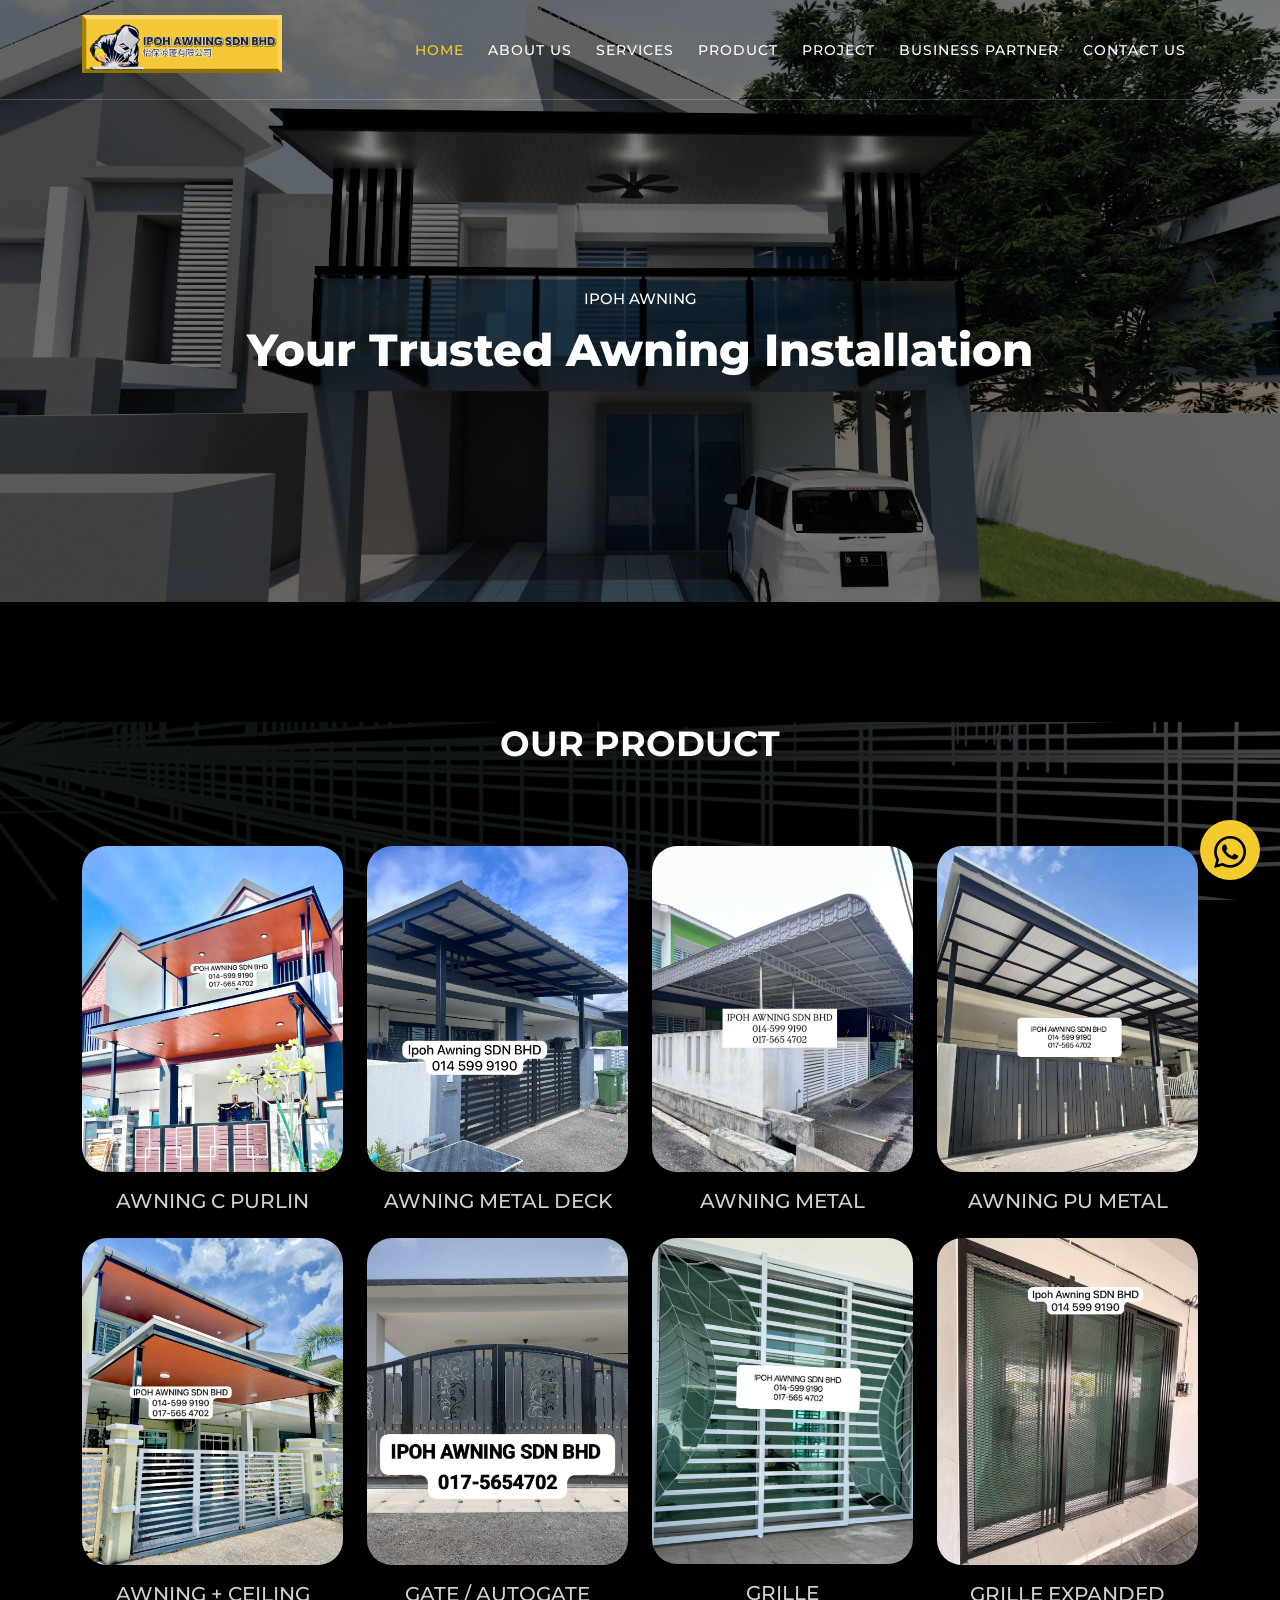
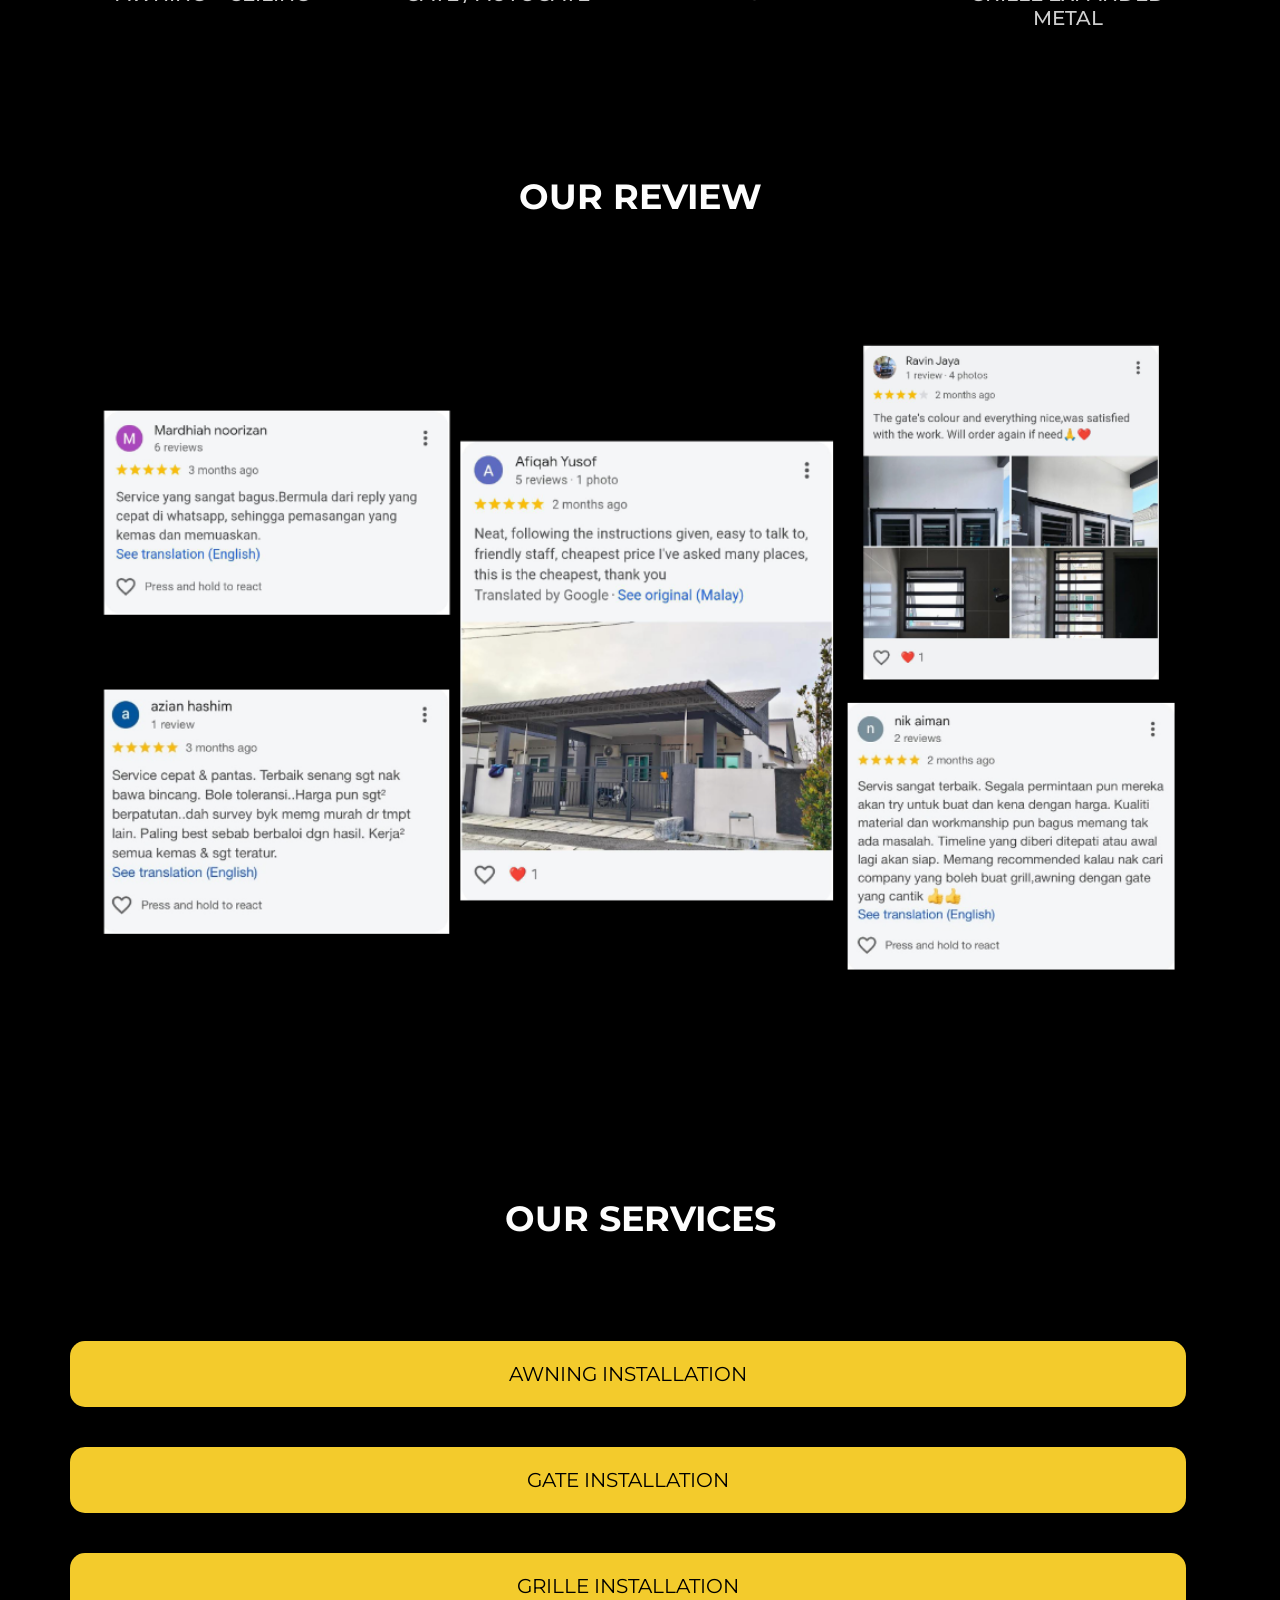
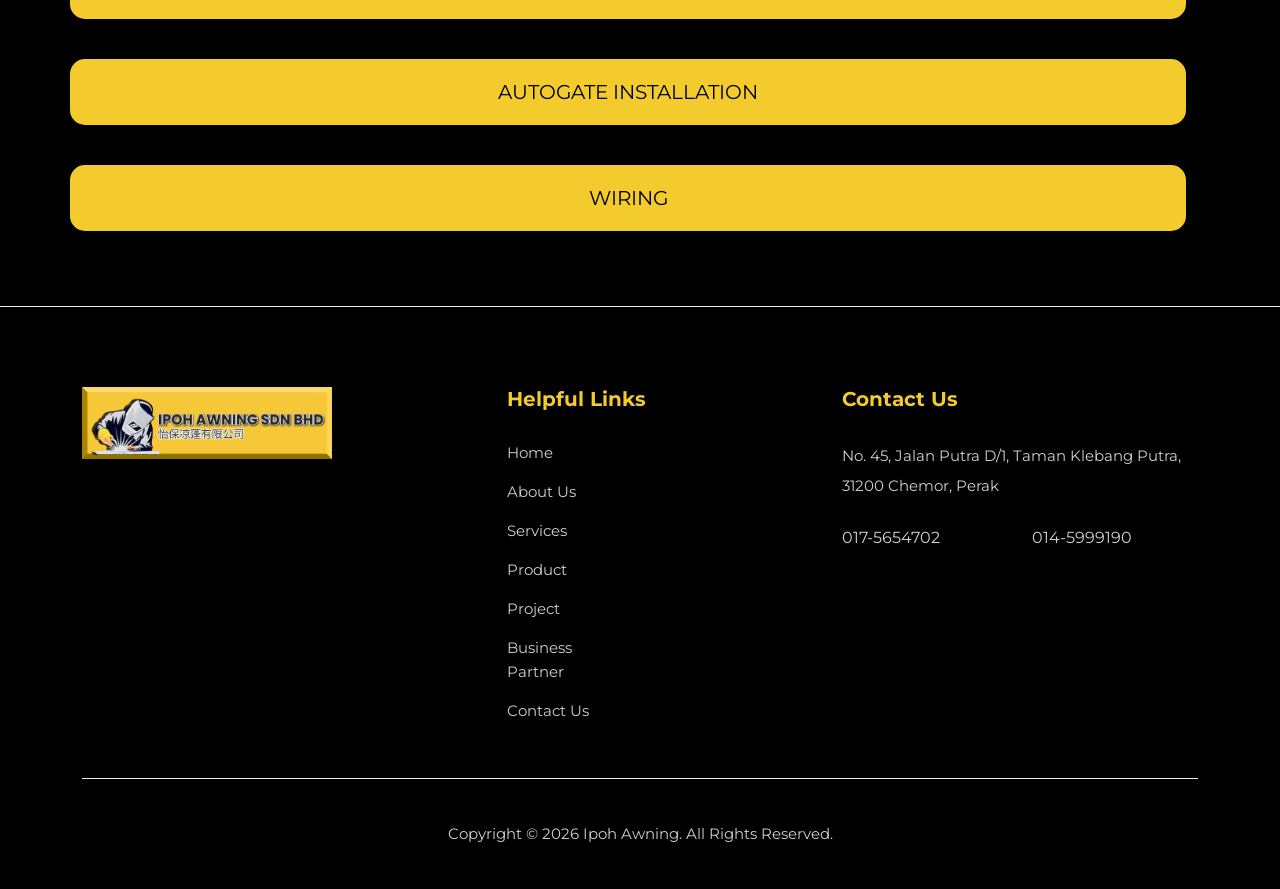
<file: index.html>
<!DOCTYPE html>
<html lang="en">

  <head>

    <meta charset="UTF-8">
    <meta name="viewport" content="width=device-width, initial-scale=1, shrink-to-fit=no">
    <meta name="description" content="">
    <meta name="author" content="">
    <link rel="preconnect" href="https://fonts.gstatic.com">
    <link href="https://fonts.googleapis.com/css2?family=Montserrat:wght@100;200;300;400;500;600;700;800;900&display=swap" rel="stylesheet">

    <title>Ipoh Awning</title>

    <!-- Bootstrap core CSS -->
    <link href="vendor/bootstrap/css/bootstrap.min.css" rel="stylesheet">

    <!-- Additional CSS Files -->
    <link rel="stylesheet" href="assets/css/fontawesome.css">
    <link rel="stylesheet" href="assets/css/templatemo-plot-listing.css">
    <link rel="stylesheet" href="assets/css/animated.css">
    <link rel="stylesheet" href="assets/css/owl.css">
<!--

TemplateMo 564 Plot Listing

https://templatemo.com/tm-564-plot-listing

-->

<style>

</style>

  </head>

<body>

  <!-- ***** Preloader Start ***** -->
  <div id="js-preloader" class="js-preloader">
    <div class="preloader-inner">
      <span class="dot"></span>
      <div class="dots">
        <span></span>
        <span></span>
        <span></span>
      </div>
    </div>
  </div>
  <!-- ***** Preloader End ***** -->

  <!-- ***** Header Area Start ***** -->
  <header class="header-area header-sticky wow slideInDown" data-wow-duration="0.75s" data-wow-delay="0s">
    <div class="container">
      <div class="row">
        <div class="col-12">
          <nav class="main-nav">
            <!-- ***** Logo Start ***** -->
            <a href="index.html" class="logo">
              <img src="assets/images/General/LOGO IPOH AWNING.webp" alt="Ipoh Awning">
            </a>
            <!-- ***** Logo End ***** -->
            <!-- ***** Menu Start ***** -->
            <ul class="nav">
              <li><a href="index.html" class="active">Home</a></li>
              <li><a href="about us.html">ABOUT US</a></li>
              <li><a href="index.html#services">SERVICES</a></li>
              <li><a href="product.html">PRODUCT</a></li> 
              <li><a href="project.html">PROJECT</a></li> 
              <li><a href="business partner.html">BUSINESS PARTNER</a></li> 
              <li><a href="contact.html">CONTACT US</a></li> 
            </ul>        
            <a class='menu-trigger'>
                <span>Menu</span>
            </a>
            <!-- ***** Menu End ***** -->
          </nav>
        </div>
      </div>
    </div>
  </header>
  <!-- ***** Header Area End ***** -->

  <div class="main-banner">
    <div class="container">
      <div class="row">
        <div class="col-lg-12">
          <div class="top-text header-text">
            <h6>IPOH AWNING</h6>
            <h2>Your trusted Awning Installation</h2>
          </div>
        </div>
      </div>  
    </div>
  </div>

  <div class="bg-index">
    <div class="popular-categories">
      <div class="container">
        <div class="row" style="color: #cfcfcf; text-align: center;">
          <div class="col-lg-12">
            <div class="section-heading">
              <h2>OUR PRODUCT</h2>
            </div>
          </div>
          <div class="col-lg-3 col-6">
            <img src="assets/images/Product/awning c purlin.png" style="border-radius: 25px; max-width: 300px;">
            <h5 style="padding-top: 20px;">AWNING C PURLIN</h5>
          </div>
          <div class="col-lg-3 col-6">
            <img src="assets/images/Product/awning metal deck.png" style="border-radius: 25px; max-width: 300px;">
            <h5 style="padding-top: 20px;">AWNING METAL DECK</h5>
          </div>
          <div class="col-lg-3 col-6">
            <img src="assets/images/Product/awning metal.png" style="border-radius: 25px; max-width: 300px;">
            <h5 style="padding-top: 20px;">AWNING METAL</h5>
          </div>
          <div class="col-lg-3 col-6">
            <img src="assets/images/Product/awning pu metal.png" style="border-radius: 25px; max-width: 300px;">
            <h5 style="padding-top: 20px;">AWNING PU METAL</h5>
          </div>
          <div class="col-lg-3 col-6">
            <img src="assets/images/Product/awning+ceiling.png" style="border-radius: 25px; max-width: 300px;">
            <h5 style="padding-top: 20px;">AWNING + CEILING</h5>
          </div>
          <div class="col-lg-3 col-6">
            <img src="assets/images/Product/gate_autogate.png" style="border-radius: 25px; max-width: 300px;">
            <h5 style="padding-top: 20px;">GATE / AUTOGATE</h5>
          </div>
          <div class="col-lg-3 col-6">
            <img src="assets/images/Product/grille.png" style="border-radius: 25px; max-width: 300px;">
            <h5 style="padding-top: 20px;">GRILLE</h5>
          </div>
          <div class="col-lg-3 col-6">
            <img src="assets/images/Product/grille expanded metal.png" style="border-radius: 25px; max-width: 300px;">
            <h5 style="padding-top: 20px;">GRILLE EXPANDED METAL</h5>
          </div>
        </div>
      </div>
    </div>

    <div class="popular-categories">
      <div class="container">
        <div class="row" style="color: #cfcfcf; text-align: center;">
          <div class="col-lg-12">
            <div class="section-heading">
              <h2>OUR REVIEW</h2>
            </div>
          </div>
        </div>

        <div class="row">
          <div class="col-lg-12">
            <img src="assets/images/General/Review.webp">
          </div>
        </div>

      </div>
    </div>

    <div class="popular-categories" style="margin-bottom: 50px;">
      <div class="container" id="services">
        <div class="row" style="color: #cfcfcf; text-align: center;">
          <div class="col-lg-12">
            <div class="section-heading">
              <h2>OUR SERVICES</h2>
            </div>
          </div>
        <div class="row box-out">
          <p class="box">AWNING INSTALLATION</p>
          <p class="box">GATE INSTALLATION</p>
          <p class="box">GRILLE INSTALLATION</p>
          <p class="box">AUTOGATE INSTALLATION</p>
          <p class="box">WIRING</p>
        </div>
          <!--<div class="col-6">
            <img src="assets/images/Project/p10.jpeg" style="border-radius: 25px; max-width: 300px;">
          </div>
          <div class="col-6">
            <ul style="text-align: left; font-size: large; align-items: center; ">
              <li>➊ AWNING INSTALLATION</li>
              <li>➋ GATE INSTALLATION</li>
              <li>➌ GRILL INSTALLATION</li>
              <li>➍ AUTOGATE INSTALLATION</li>
              <li>➎ WIRING</li>
            </ul>
          </div>-->
        </div>
      </div>
    </div>
  </div>
  

  <footer>
    <div class="container">
      <div class="row">
        <div class="col-lg-4">
          <div class="about">
            <div class="logo">
              <img src="assets/images/General/LOGO IPOH AWNING.webp" alt="Ipoh Awning">
            </div>
          </div>
        </div>
        <div class="col-lg-4">
          <div class="helpful-links">
            <h4>Helpful Links</h4>
            <div class="row">
              <div class="col-lg-6">
                <ul style="color: #cfcfcf;">
                  <li><a href="index.html">Home</a></li>
                  <li><a href="about us.html">About Us</a></li>
                  <li><a href="index.html#services">Services</a></li>
                  <li><a href="product.html">Product</a></li>
                  <li><a href="project.html">Project</a></li>
                  <li><a href="business partner.html">Business Partner</a></li>
                  <li><a href="contact.html">Contact Us</a></li>
                </ul>
              </div>
            </div>
          </div>
        </div>
        <div class="col-lg-4">
          <div class="contact-us">
            <h4>Contact Us</h4>
            <p>No. 45, Jalan Putra D/1, Taman Klebang Putra, 31200 Chemor, Perak</p>
            <div class="row">
              <div class="col-lg-6">
                <a href="#">017-5654702</a>
              </div>
              <div class="col-lg-6">
                <a href="#">014-5999190</a>
              </div>
            </div>
          </div>
        </div>
        <div class="col-lg-12">
          <div class="sub-footer">
            <p>Copyright © 2026 Ipoh Awning. All Rights Reserved.
            </p>
          </div>
        </div>
      </div>
    </div>
  </footer>

  <!-- WhatsApp Floating Button -->
  <a href="https://wa.link/330yux" class="whatsapp-float" target="_blank" aria-label="Chat on WhatsApp">
    <img src="assets/images/General/Logo whatsapp.png" alt="WhatsApp" />
  </a>


  <!-- Scripts -->
  <script src="vendor/jquery/jquery.min.js"></script>
  <script src="vendor/bootstrap/js/bootstrap.bundle.min.js"></script>
  <script src="assets/js/owl-carousel.js"></script>
  <script src="assets/js/animation.js"></script>
  <script src="assets/js/imagesloaded.js"></script>
  <script src="assets/js/custom.js"></script>

</body>

</html>
</file>
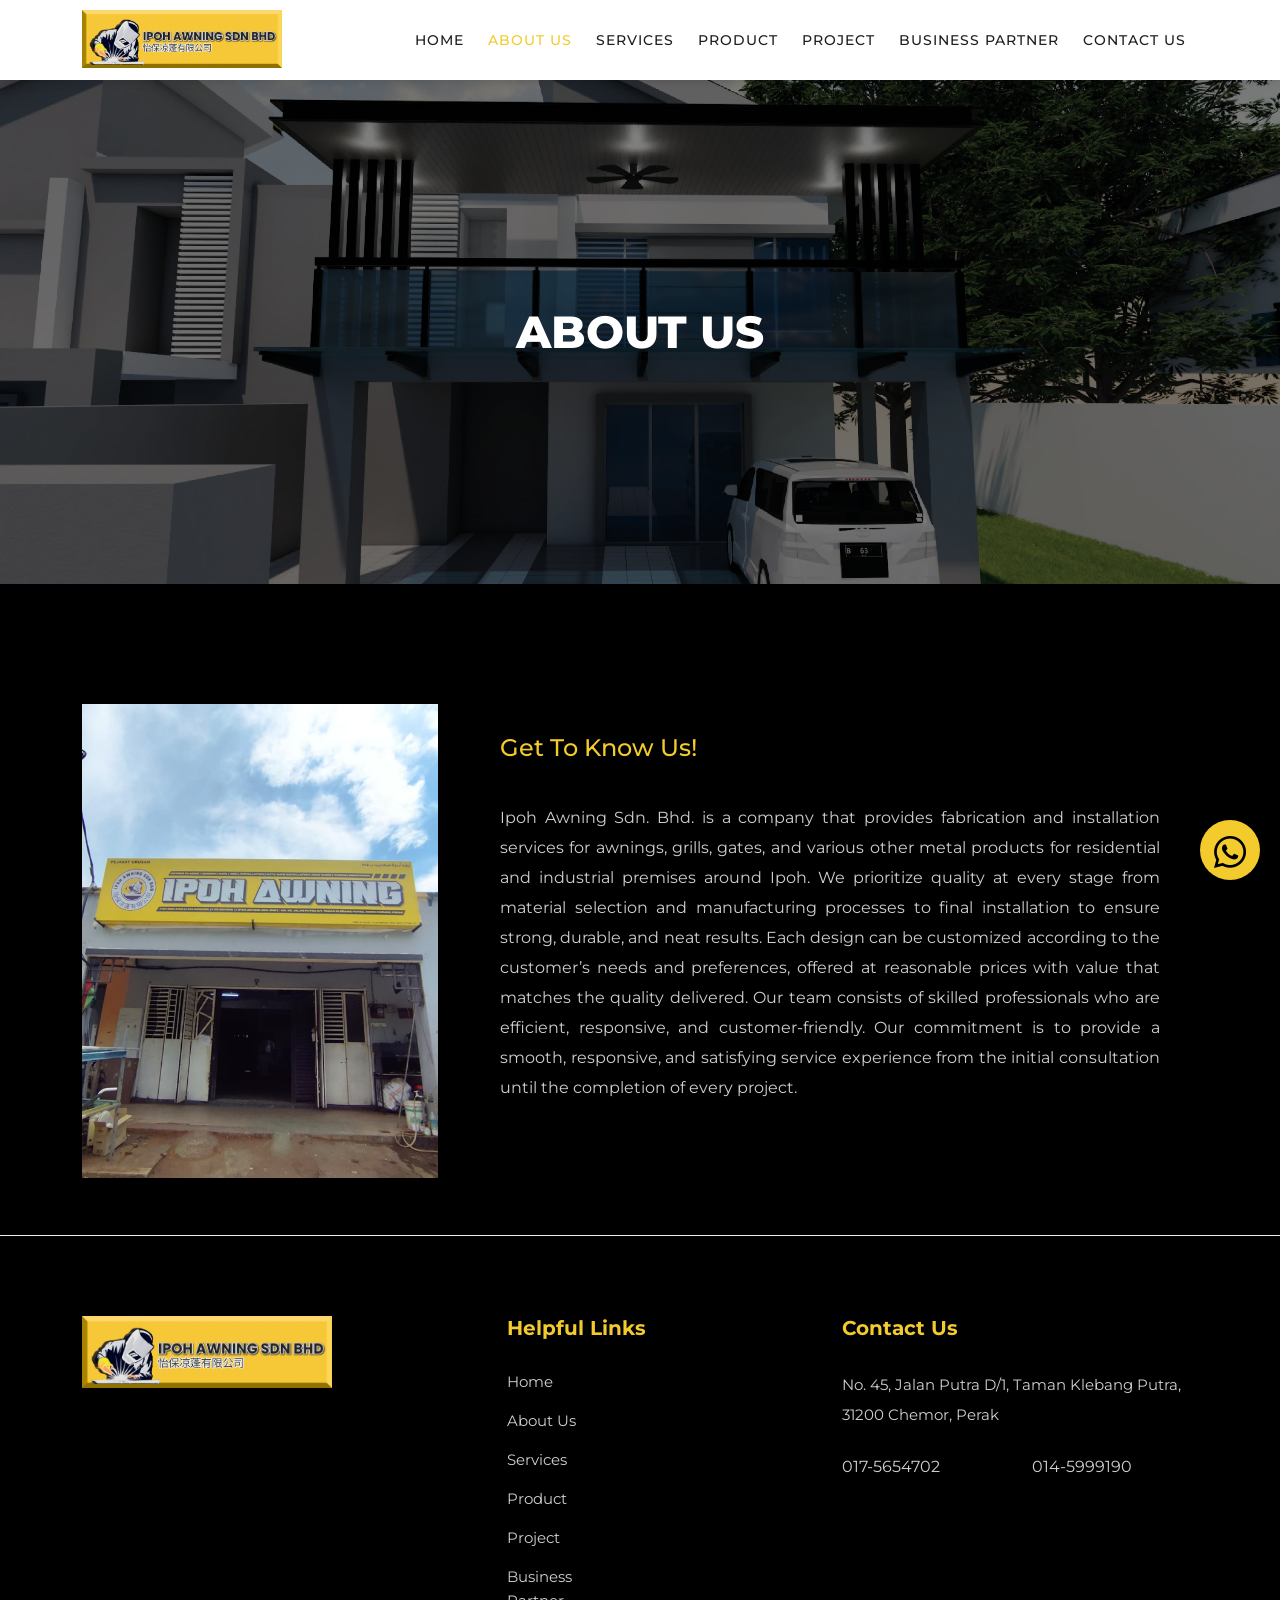
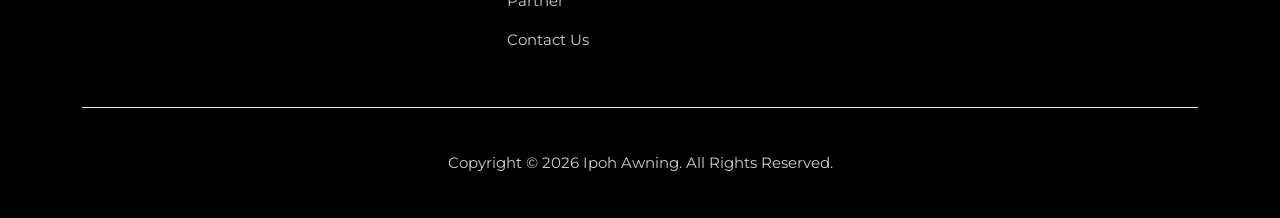
<file: about us.html>
<!DOCTYPE html>
<html lang="en">

  <head>

    <meta charset="UTF-8">
    <meta name="viewport" content="width=device-width, initial-scale=1, shrink-to-fit=no">
    <meta name="description" content="">
    <meta name="author" content="">
    <link rel="preconnect" href="https://fonts.gstatic.com">
    <link href="https://fonts.googleapis.com/css2?family=Montserrat:wght@100;200;300;400;500;600;700;800;900&display=swap" rel="stylesheet">

    <title>Ipoh Awning | About Us</title>

    <!-- Bootstrap core CSS -->
    <link href="vendor/bootstrap/css/bootstrap.min.css" rel="stylesheet">

    <!-- Additional CSS Files -->
    <link rel="stylesheet" href="assets/css/fontawesome.css">
    <link rel="stylesheet" href="assets/css/templatemo-plot-listing.css">
    <link rel="stylesheet" href="assets/css/animated.css">
    <link rel="stylesheet" href="assets/css/owl.css">


<style>
  h4{
    color: #cfcfcf;
  }
</style>
  </head>

<body>

  <!-- ***** Preloader Start ***** -->
  <div id="js-preloader" class="js-preloader">
    <div class="preloader-inner">
      <span class="dot"></span>
      <div class="dots">
        <span></span>
        <span></span>
        <span></span>
      </div>
    </div>
  </div>
  <!-- ***** Preloader End ***** -->

  <!-- ***** Header Area Start ***** -->
  <header class="header-area header-sticky wow slideInDown" data-wow-duration="0.75s" data-wow-delay="0s">
    <div class="container">
      <div class="row">
        <div class="col-12">
          <nav class="main-nav">
            <!-- ***** Logo Start ***** -->
            <a href="index.html" class="logo">
              <img src="assets/images/General/LOGO IPOH AWNING.webp" alt="Ipoh Awning">
            </a>
            <!-- ***** Logo End ***** -->
            <!-- ***** Menu Start ***** -->
            <ul class="nav">
              <li><a href="index.html">Home</a></li>
              <li><a href="about us.html" class="active">ABOUT US</a></li>
              <li><a href="index.html#services">SERVICES</a></li>
              <li><a href="product.html">PRODUCT</a></li> 
              <li><a href="project.html">PROJECT</a></li> 
              <li><a href="business partner.html">BUSINESS PARTNER</a></li> 
              <li><a href="contact.html">CONTACT US</a></li> 
            </ul>        
            <a class='menu-trigger'>
                <span>Menu</span>
            </a>
            <!-- ***** Menu End ***** -->
          </nav>
        </div>
      </div>
    </div>
  </header>
  <!-- ***** Header Area End ***** -->

  <div class="main-banner">
    <div class="container">
      <div class="row">
        <div class="col-lg-12">
          <div class="top-text header-text">
            <h2>ABOUT US</h2>
          </div>
        </div>
      </div>  
    </div>
  </div>


    <div class="popular-categories" style="margin-bottom: 60px;">
      <div class="container">
        <div class="row" style="color: #cfcfcf;">
          <div class="col-lg-4 col-12">
            <img src="assets/images/About Us/About us.png">
          </div>
          <div class="col-lg-8 col-12" style="margin-top: 30px; text-align: justify; padding-left: 50px; padding-right: 50px; ">
            <h4 style="padding-bottom: 20px; color: #f3cb2c;">Get To Know Us!</h4>
            <p style="color: #cfcfcf; font-size: medium;">Ipoh Awning Sdn. Bhd. is a company that provides fabrication and installation services for awnings, grills, gates, and various other metal products for residential and industrial premises around Ipoh.
              We prioritize quality at every stage  from material selection and manufacturing processes to final installation  to ensure strong, durable, and neat results. Each design can be customized according to the customer’s needs and preferences, offered at reasonable prices with value that matches the quality delivered.
              Our team consists of skilled professionals who are efficient, responsive, and customer-friendly. Our commitment is to provide a smooth, responsive, and satisfying service experience from the initial consultation until the completion of every project.
            </p>
          </div>
        </div>
      </div>
    </div>


  <footer>
    <div class="container">
      <div class="row">
        <div class="col-lg-4">
          <div class="about">
            <div class="logo">
              <img src="assets/images/General/LOGO IPOH AWNING.webp" alt="Ipoh Awning">
            </div>
          </div>
        </div>
        <div class="col-lg-4">
          <div class="helpful-links">
            <h4>Helpful Links</h4>
            <div class="row">
              <div class="col-lg-6">
                <ul style="color: #cfcfcf;">
                  <li><a href="index.html">Home</a></li>
                  <li><a href="about us.html">About Us</a></li>
                  <li><a href="index.html#services">Services</a></li>
                  <li><a href="product.html">Product</a></li>
                  <li><a href="project.html">Project</a></li>
                  <li><a href="business partner.html">Business Partner</a></li>
                  <li><a href="contact.html">Contact Us</a></li>
                </ul>
              </div>
            </div>
          </div>
        </div>
        <div class="col-lg-4">
          <div class="contact-us">
            <h4>Contact Us</h4>
            <p>No. 45, Jalan Putra D/1, Taman Klebang Putra, 31200 Chemor, Perak</p>
            <div class="row">
              <div class="col-lg-6">
                <a href="#">017-5654702</a>
              </div>
              <div class="col-lg-6">
                <a href="#">014-5999190</a>
              </div>
            </div>
          </div>
        </div>
        <div class="col-lg-12">
          <div class="sub-footer">
            <p>Copyright © 2026 Ipoh Awning. All Rights Reserved.
            </p>
          </div>
        </div>
      </div>
    </div>
  </footer>

  <!-- WhatsApp Floating Button -->
  <a href="https://wa.link/330yux" class="whatsapp-float" target="_blank" aria-label="Chat on WhatsApp">
    <img src="assets/images/General/Logo whatsapp.png" alt="WhatsApp" />
  </a>


  <!-- Scripts -->
  <script src="vendor/jquery/jquery.min.js"></script>
  <script src="vendor/bootstrap/js/bootstrap.bundle.min.js"></script>
  <script src="assets/js/owl-carousel.js"></script>
  <script src="assets/js/animation.js"></script>
  <script src="assets/js/imagesloaded.js"></script>
  <script src="assets/js/custom.js"></script>

</body>

</html>
</file>
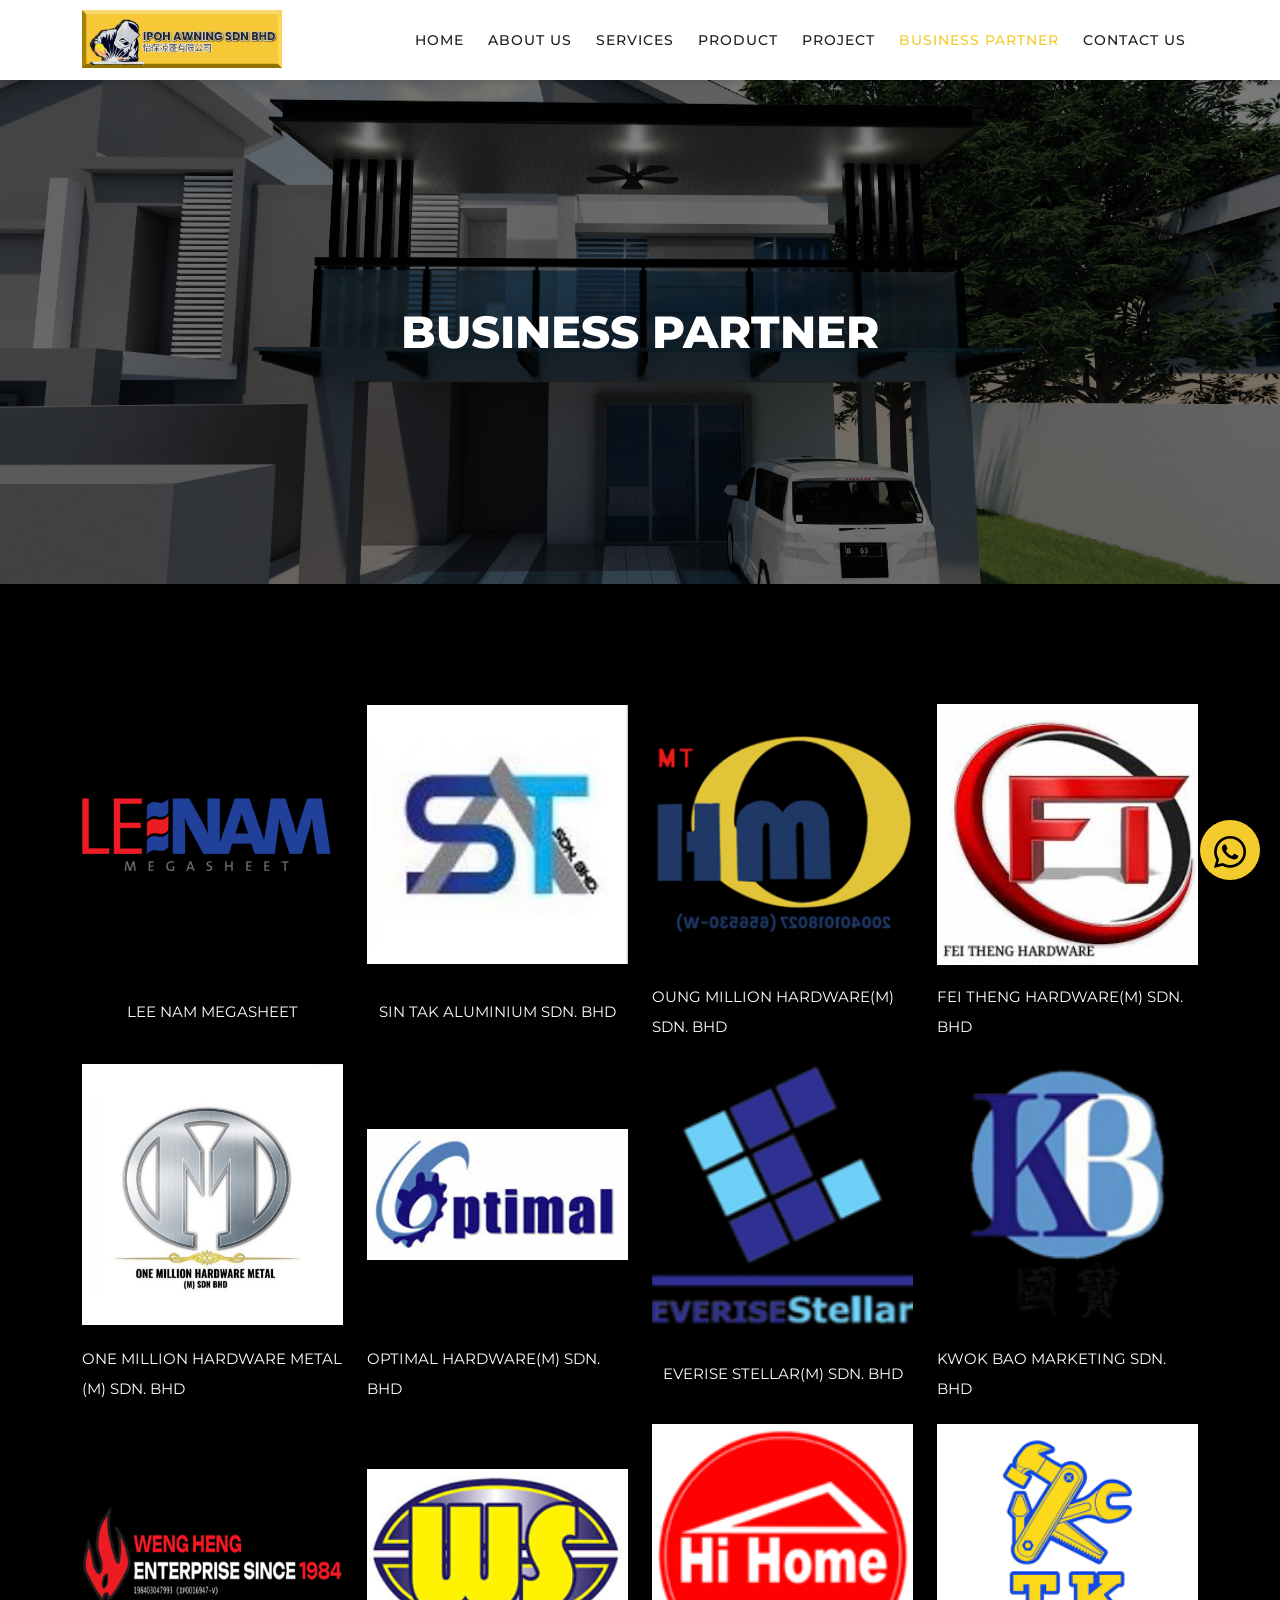
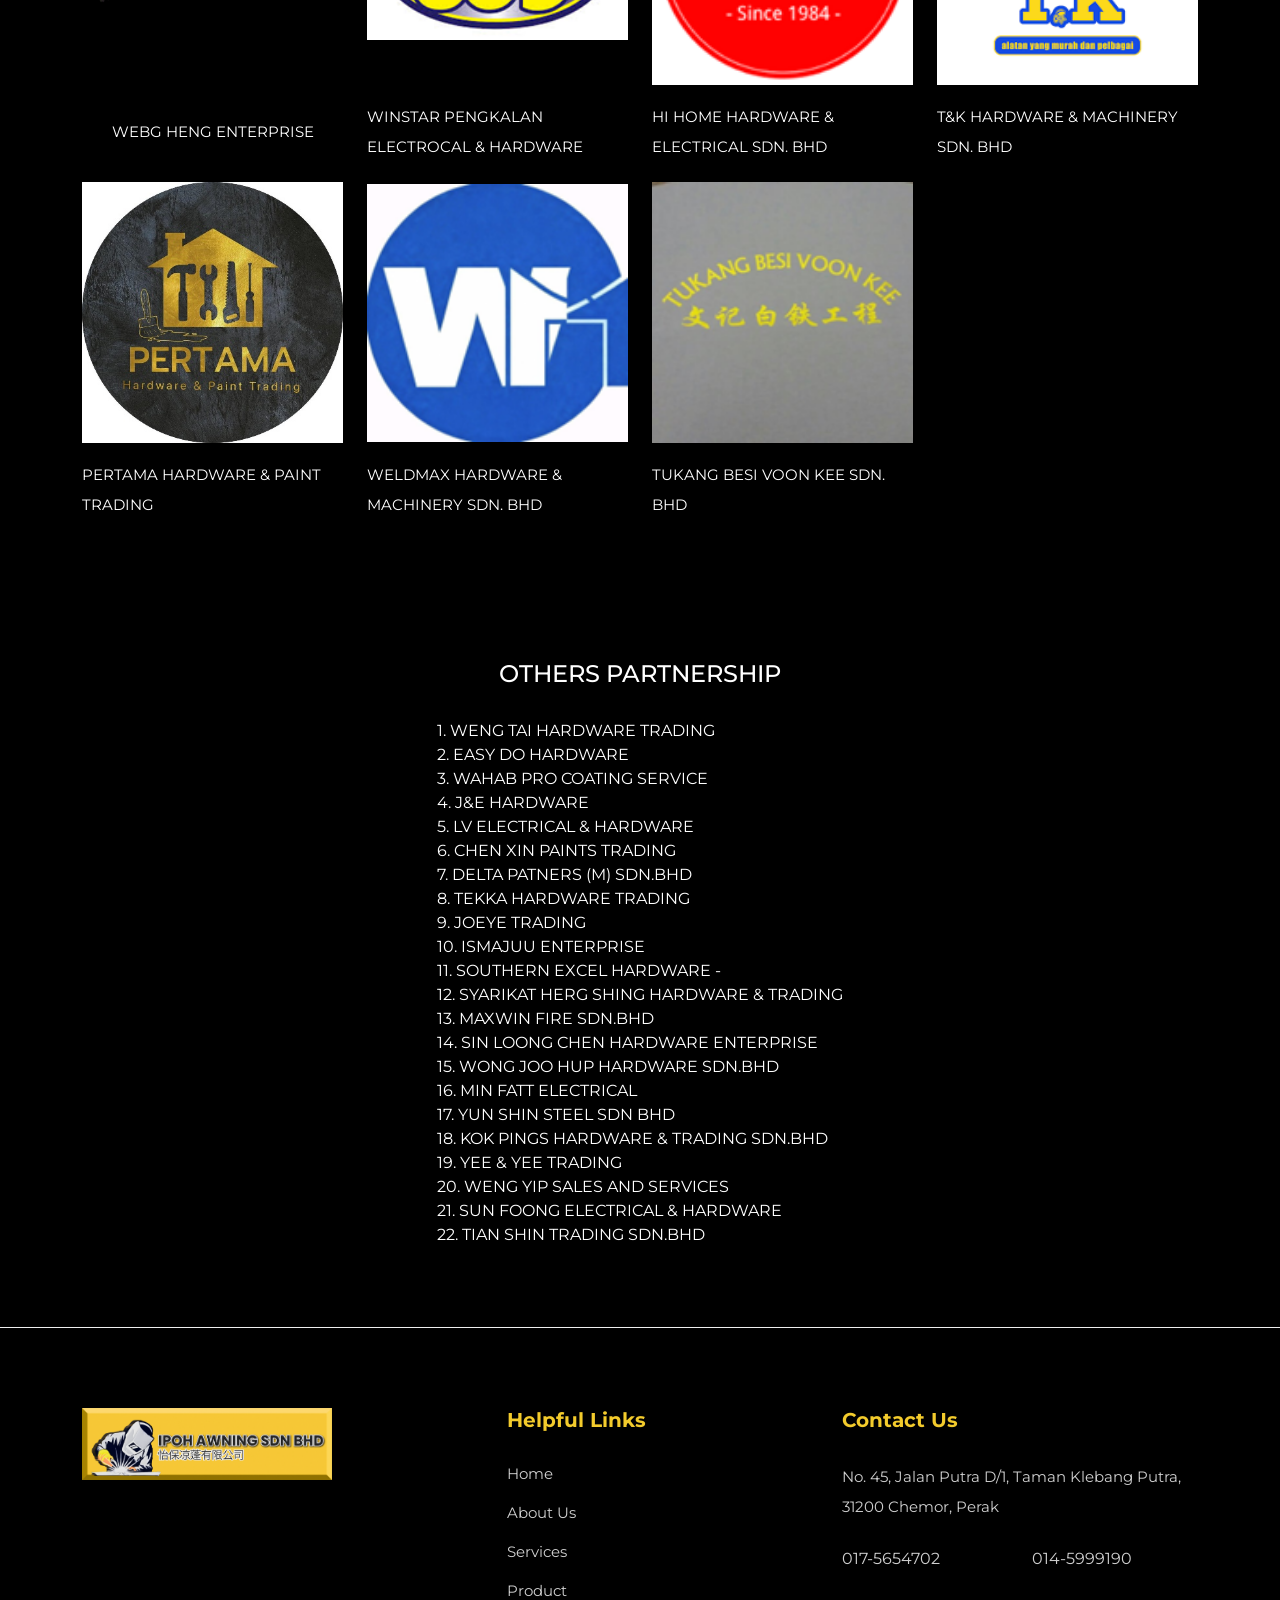
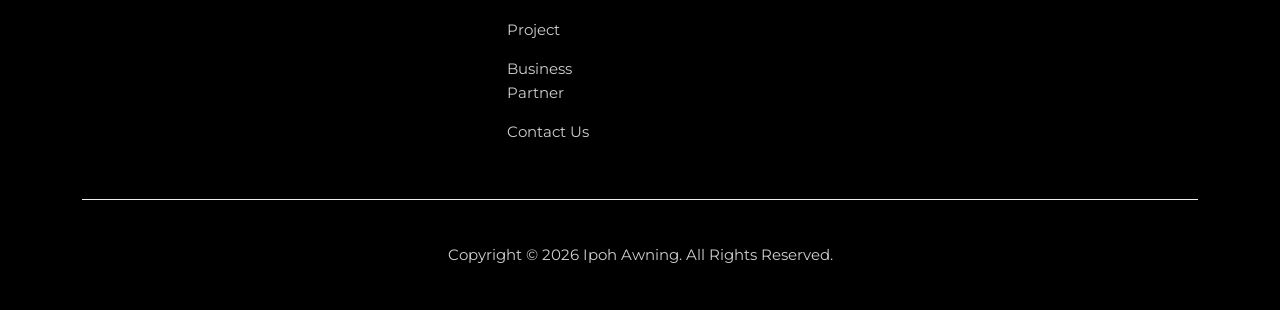
<file: business partner.html>
<!DOCTYPE html>
<html lang="en">

  <head>

    <meta charset="UTF-8">
    <meta name="viewport" content="width=device-width, initial-scale=1, shrink-to-fit=no">
    <meta name="description" content="">
    <meta name="author" content="">
    <link rel="preconnect" href="https://fonts.gstatic.com">
    <link href="https://fonts.googleapis.com/css2?family=Montserrat:wght@100;200;300;400;500;600;700;800;900&display=swap" rel="stylesheet">

    <title>Ipoh Awning | Business Partner</title>

    <!-- Bootstrap core CSS -->
    <link href="vendor/bootstrap/css/bootstrap.min.css" rel="stylesheet">

    <!-- Additional CSS Files -->
    <link rel="stylesheet" href="assets/css/fontawesome.css">
    <link rel="stylesheet" href="assets/css/templatemo-plot-listing.css">
    <link rel="stylesheet" href="assets/css/animated.css">
    <link rel="stylesheet" href="assets/css/owl.css">
<!--

TemplateMo 564 Plot Listing

https://templatemo.com/tm-564-plot-listing

-->

<style>

</style>
  </head>

<body>

  <!-- ***** Preloader Start ***** -->
  <div id="js-preloader" class="js-preloader">
    <div class="preloader-inner">
      <span class="dot"></span>
      <div class="dots">
        <span></span>
        <span></span>
        <span></span>
      </div>
    </div>
  </div>
  <!-- ***** Preloader End ***** -->

  <!-- ***** Header Area Start ***** -->
  <header class="header-area header-sticky wow slideInDown" data-wow-duration="0.75s" data-wow-delay="0s">
    <div class="container">
      <div class="row">
        <div class="col-12">
          <nav class="main-nav">
            <!-- ***** Logo Start ***** -->
            <a href="index.html" class="logo">
              <img src="assets/images/General/LOGO IPOH AWNING.webp" alt="Ipoh Awning">
            </a>
            <!-- ***** Logo End ***** -->
            <!-- ***** Menu Start ***** -->
            <ul class="nav">
              <li><a href="index.html">Home</a></li>
              <li><a href="about us.html">ABOUT US</a></li>
              <li><a href="index.html#services">SERVICES</a></li>
              <li><a href="product.html">PRODUCT</a></li> 
              <li><a href="project.html">PROJECT</a></li> 
              <li><a href="business partner.html"  class="active">BUSINESS PARTNER</a></li> 
              <li><a href="contact.html">CONTACT US</a></li> 
            </ul>        
            <a class='menu-trigger'>
                <span>Menu</span>
            </a>
            <!-- ***** Menu End ***** -->
          </nav>
        </div>
      </div>
    </div>
  </header>
  <!-- ***** Header Area End ***** -->

  <div class="main-banner">
    <div class="container">
      <div class="row">
        <div class="col-lg-12">
          <div class="top-text header-text">
            <h2>BUSINESS PARTNER</h2>
          </div>
        </div>
      </div>  
    </div>
  </div>

  <div class="popular-categories business-partner">
    <div class="container">
      <div class="row">
        <div class="col-3 d-flex align-items-center justify-content-center">
          <img src="assets/images/Business Partner/Lee Nam Megasheet.png">
        </div>
        <div class="col-3 d-flex align-items-center justify-content-center">
          <img src="assets/images/Business Partner/Sin Tak.png">
        </div>
        <div class="col-3 d-flex align-items-center justify-content-center">
          <img src="assets/images/Business Partner/Oung Million.png">
        </div>
        <div class="col-3 d-flex align-items-center justify-content-center">
          <img src="assets/images/Business Partner/Fei Theng.png">
        </div>
      </div>
      <div class="row">
        <div class="col-3 d-flex align-items-center justify-content-center">
          <p>LEE NAM MEGASHEET</p>
        </div>
        <div class="col-3 d-flex align-items-center justify-content-center">
          <p>SIN TAK ALUMINIUM SDN. BHD</p>
        </div>
        <div class="col-3 d-flex align-items-center justify-content-center">
          <p>OUNG MILLION HARDWARE(M) SDN. BHD</p>
        </div>
        <div class="col-3 d-flex align-items-center justify-content-center">
          <p>FEI THENG HARDWARE(M) SDN. BHD</p>
        </div>
      </div>
      <div class="row">
        <div class="col-3 d-flex align-items-center justify-content-center">
          <img src="assets/images/Business Partner/One Million.png">
        </div>
        <div class="col-3 d-flex align-items-center justify-content-center">
          <img src="assets/images/Business Partner/Optimal.png">
        </div>
        <div class="col-3 d-flex align-items-center justify-content-center">
          <img src="assets/images/Business Partner/Everise Stellar.png">
        </div>
        <div class="col-3 d-flex align-items-center justify-content-center">
          <img src="assets/images/Business Partner/Kwok Bao.png">
          </div>
      </div>
      <div class="row">
        <div class="col-3 d-flex align-items-center justify-content-center">
          <p>ONE MILLION HARDWARE METAL (M) SDN. BHD</p>
        </div>
        <div class="col-3 d-flex align-items-center justify-content-center">
          <p>OPTIMAL HARDWARE(M) SDN. BHD</p>
        </div>
        <div class="col-3 d-flex align-items-center justify-content-center">
          <p>EVERISE STELLAR(M) SDN. BHD</p>
        </div>
        <div class="col-3 d-flex align-items-center justify-content-center">
          <p>KWOK BAO MARKETING SDN. BHD</p>
        </div>
      </div>
      <div class="row">
        <div class="col-3 d-flex align-items-center justify-content-center">
          <img src="assets/images/Business Partner/Weng Heng.png">
        </div>
        <div class="col-3 d-flex align-items-center justify-content-center">
          <img src="assets/images/Business Partner/Winstar .png">
        </div>
        <div class="col-3 d-flex align-items-center justify-content-center">
          <img src="assets/images/Business Partner/Hi Home.png">
        </div>
        <div class="col-3 d-flex align-items-center justify-content-center">
          <img src="assets/images/Business Partner/T & K.png">
        </div>
      </div>
      <div class="row">
        <div class="col-3 d-flex align-items-center justify-content-center">
          <p>WEBG HENG ENTERPRISE</p>
        </div>
        <div class="col-3 d-flex align-items-center justify-content-center">
          <p>WINSTAR PENGKALAN ELECTROCAL & HARDWARE</p>
        </div>
        <div class="col-3 d-flex align-items-center justify-content-center">
          <p>HI HOME HARDWARE & ELECTRICAL SDN. BHD</p>
        </div>
        <div class="col-3 d-flex align-items-center justify-content-center">
          <p>T&K HARDWARE & MACHINERY SDN. BHD</p>
        </div>
      </div>
      <div class="row">
        <div class="col-3 d-flex align-items-center justify-content-center">
          <img src="assets/images/Business Partner/Pertama.png">
        </div>
        <div class="col-3 d-flex align-items-center justify-content-center">
          <img src="assets/images/Business Partner/Weldmax.png">
        </div>
        <div class="col-3 d-flex align-items-center justify-content-center">
          <img src="assets/images/Business Partner/Tukang Besi Voon Kee.png">
        </div>
      </div>
      <div class="row">
        <div class="col-3 d-flex align-items-center justify-content-center">
          <p>PERTAMA HARDWARE & PAINT TRADING</p>
        </div>
        <div class="col-3 d-flex align-items-center justify-content-center">
          <p>WELDMAX HARDWARE & MACHINERY SDN. BHD</p>
        </div>
        <div class="col-3 d-flex align-items-center justify-content-center">
          <p>TUKANG BESI VOON KEE SDN. BHD</p>
        </div>
      </div>
    </div>
  </div>

  <div class="popular-categories" style="margin-bottom: 80px;">
    <div class="container">
      <div class="row">
        <div class="col-12 d-flex align-items-center justify-content-center">
          <h4 style="margin-bottom: 30px;">OTHERS PARTNERSHIP</h4>
        </div>
      </div>
      <div class="row">
        <div class="col-12 d-flex align-items-center justify-content-center">
          <ul>
            <li> 1.	WENG TAI HARDWARE TRADING </li>
            <li> 2.	EASY DO HARDWARE</li>
            <li> 3.	WAHAB PRO COATING SERVICE</li>
            <li> 4.	J&E HARDWARE</li>
            <li> 5.	LV ELECTRICAL & HARDWARE</li>
            <li> 6.	CHEN XIN PAINTS TRADING</li>
            <li> 7.	DELTA PATNERS (M) SDN.BHD</li>
            <li> 8.	TEKKA HARDWARE TRADING</li>
            <li> 9.	JOEYE TRADING</li>
            <li> 10. ISMAJUU ENTERPRISE</li>
            <li> 11. SOUTHERN EXCEL HARDWARE -</li>
            <li> 12. SYARIKAT HERG SHING HARDWARE & TRADING</li>
            <li> 13. MAXWIN FIRE SDN.BHD</li>
            <li> 14. SIN LOONG CHEN HARDWARE ENTERPRISE</li>
            <li> 15. WONG JOO HUP HARDWARE SDN.BHD</li>
            <li> 16. MIN FATT ELECTRICAL</li>
            <li> 17. YUN SHIN STEEL SDN BHD</li>
            <li> 18. KOK PINGS HARDWARE & TRADING SDN.BHD</li>
            <li> 19. YEE & YEE TRADING</li>
            <li> 20. WENG YIP SALES AND SERVICES</li>
            <li> 21. SUN FOONG ELECTRICAL & HARDWARE</li>
            <li> 22. TIAN SHIN TRADING SDN.BHD</li>
          </ul>
        </div>
      </div>
    </div>
  </div>


  <footer>
    <div class="container">
      <div class="row">
        <div class="col-lg-4">
          <div class="about">
            <div class="logo">
              <img src="assets/images/General/LOGO IPOH AWNING.webp" alt="Ipoh Awning">
            </div>
          </div>
        </div>
        <div class="col-lg-4">
          <div class="helpful-links">
            <h4>Helpful Links</h4>
            <div class="row">
              <div class="col-lg-6">
                <ul style="color: #cfcfcf;">
                  <li><a href="index.html">Home</a></li>
                  <li><a href="about us.html">About Us</a></li>
                  <li><a href="index.html#services">Services</a></li>
                  <li><a href="product.html">Product</a></li>
                  <li><a href="project.html">Project</a></li>
                  <li><a href="business partner.html">Business Partner</a></li>
                  <li><a href="contact.html">Contact Us</a></li>
                </ul>
              </div>
            </div>
          </div>
        </div>
        <div class="col-lg-4">
          <div class="contact-us">
            <h4>Contact Us</h4>
            <p>No. 45, Jalan Putra D/1, Taman Klebang Putra, 31200 Chemor, Perak</p>
            <div class="row">
              <div class="col-lg-6">
                <a href="#">017-5654702</a>
              </div>
              <div class="col-lg-6">
                <a href="#">014-5999190</a>
              </div>
            </div>
          </div>
        </div>
        <div class="col-lg-12">
          <div class="sub-footer">
            <p>Copyright © 2026 Ipoh Awning. All Rights Reserved.
            </p>
          </div>
        </div>
      </div>
    </div>
  </footer>

    <!-- WhatsApp Floating Button -->
  <a href="https://wa.link/330yux" class="whatsapp-float" target="_blank" aria-label="Chat on WhatsApp">
    <img src="assets/images/General/Logo whatsapp.png" alt="WhatsApp" />
  </a>

  <!-- Scripts -->
  <script src="vendor/jquery/jquery.min.js"></script>
  <script src="vendor/bootstrap/js/bootstrap.bundle.min.js"></script>
  <script src="assets/js/owl-carousel.js"></script>
  <script src="assets/js/animation.js"></script>
  <script src="assets/js/imagesloaded.js"></script>
  <script src="assets/js/custom.js"></script>

</body>

</html>
</file>
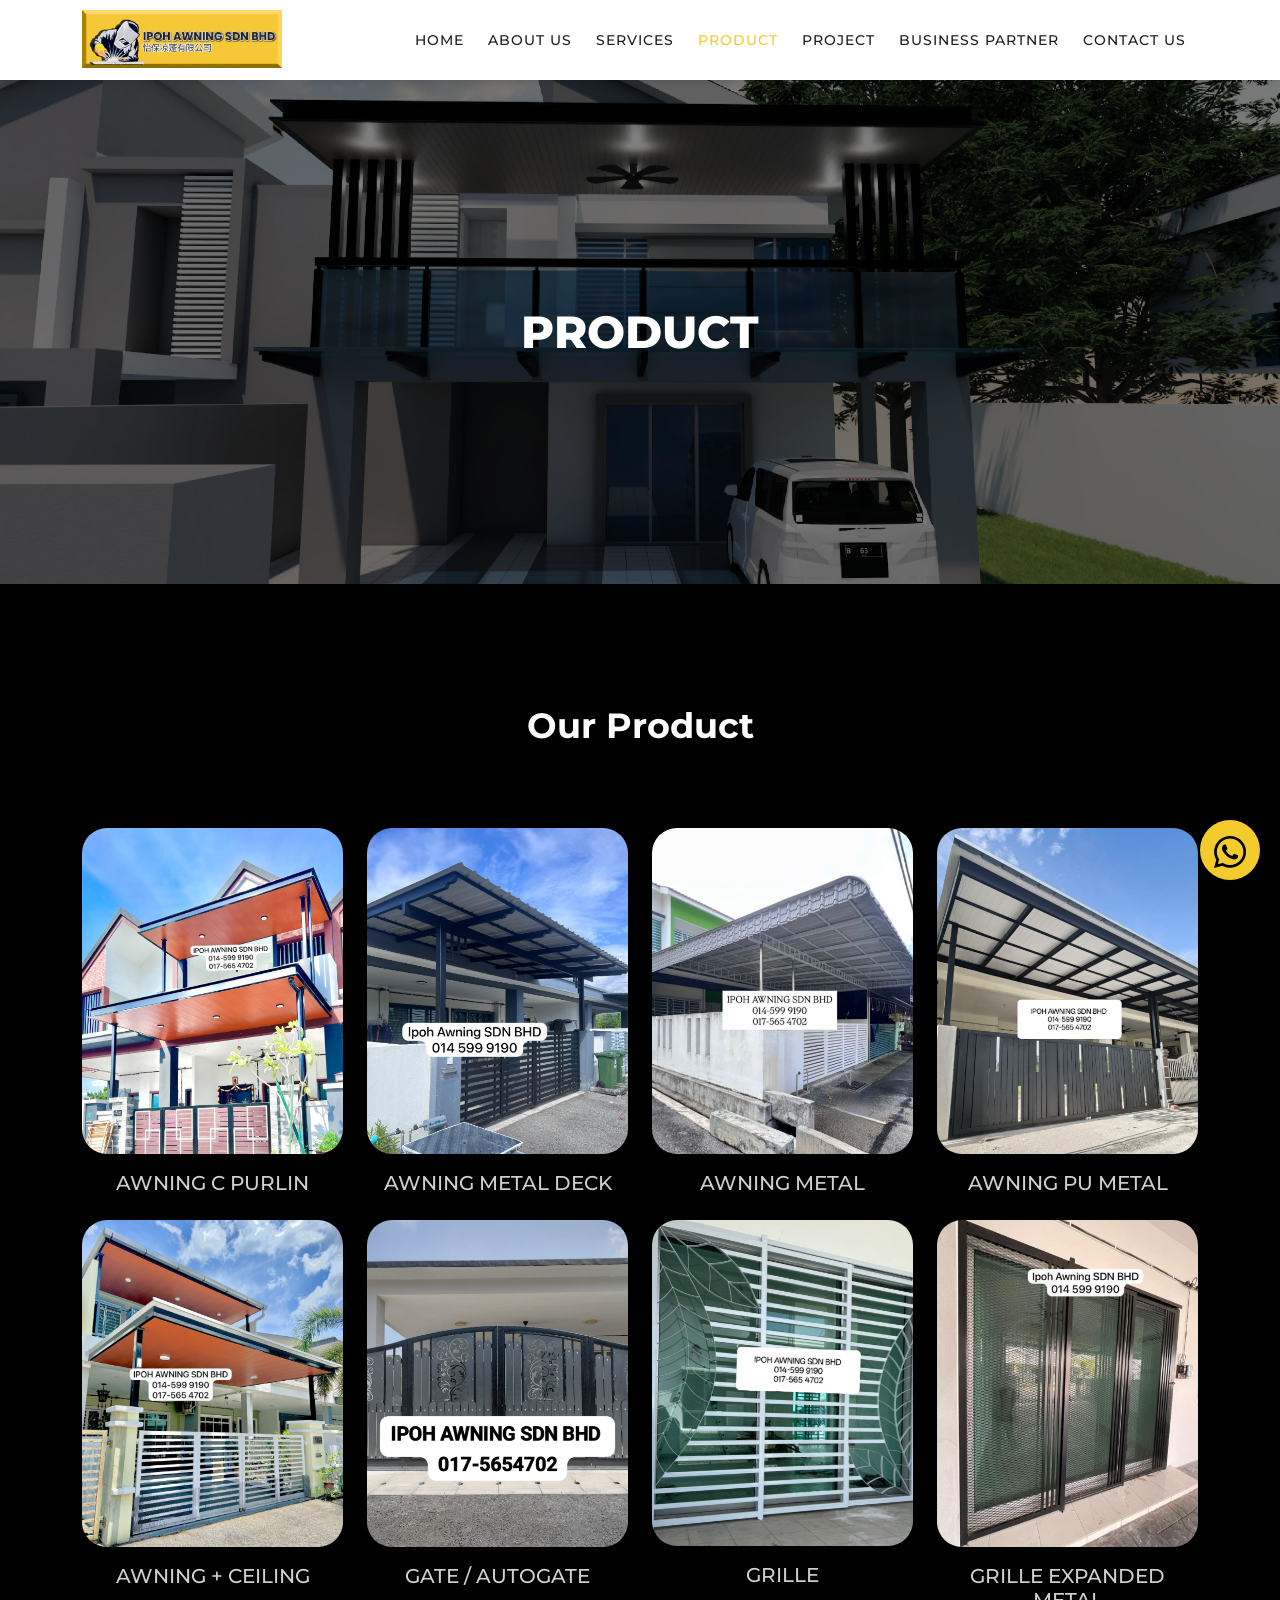
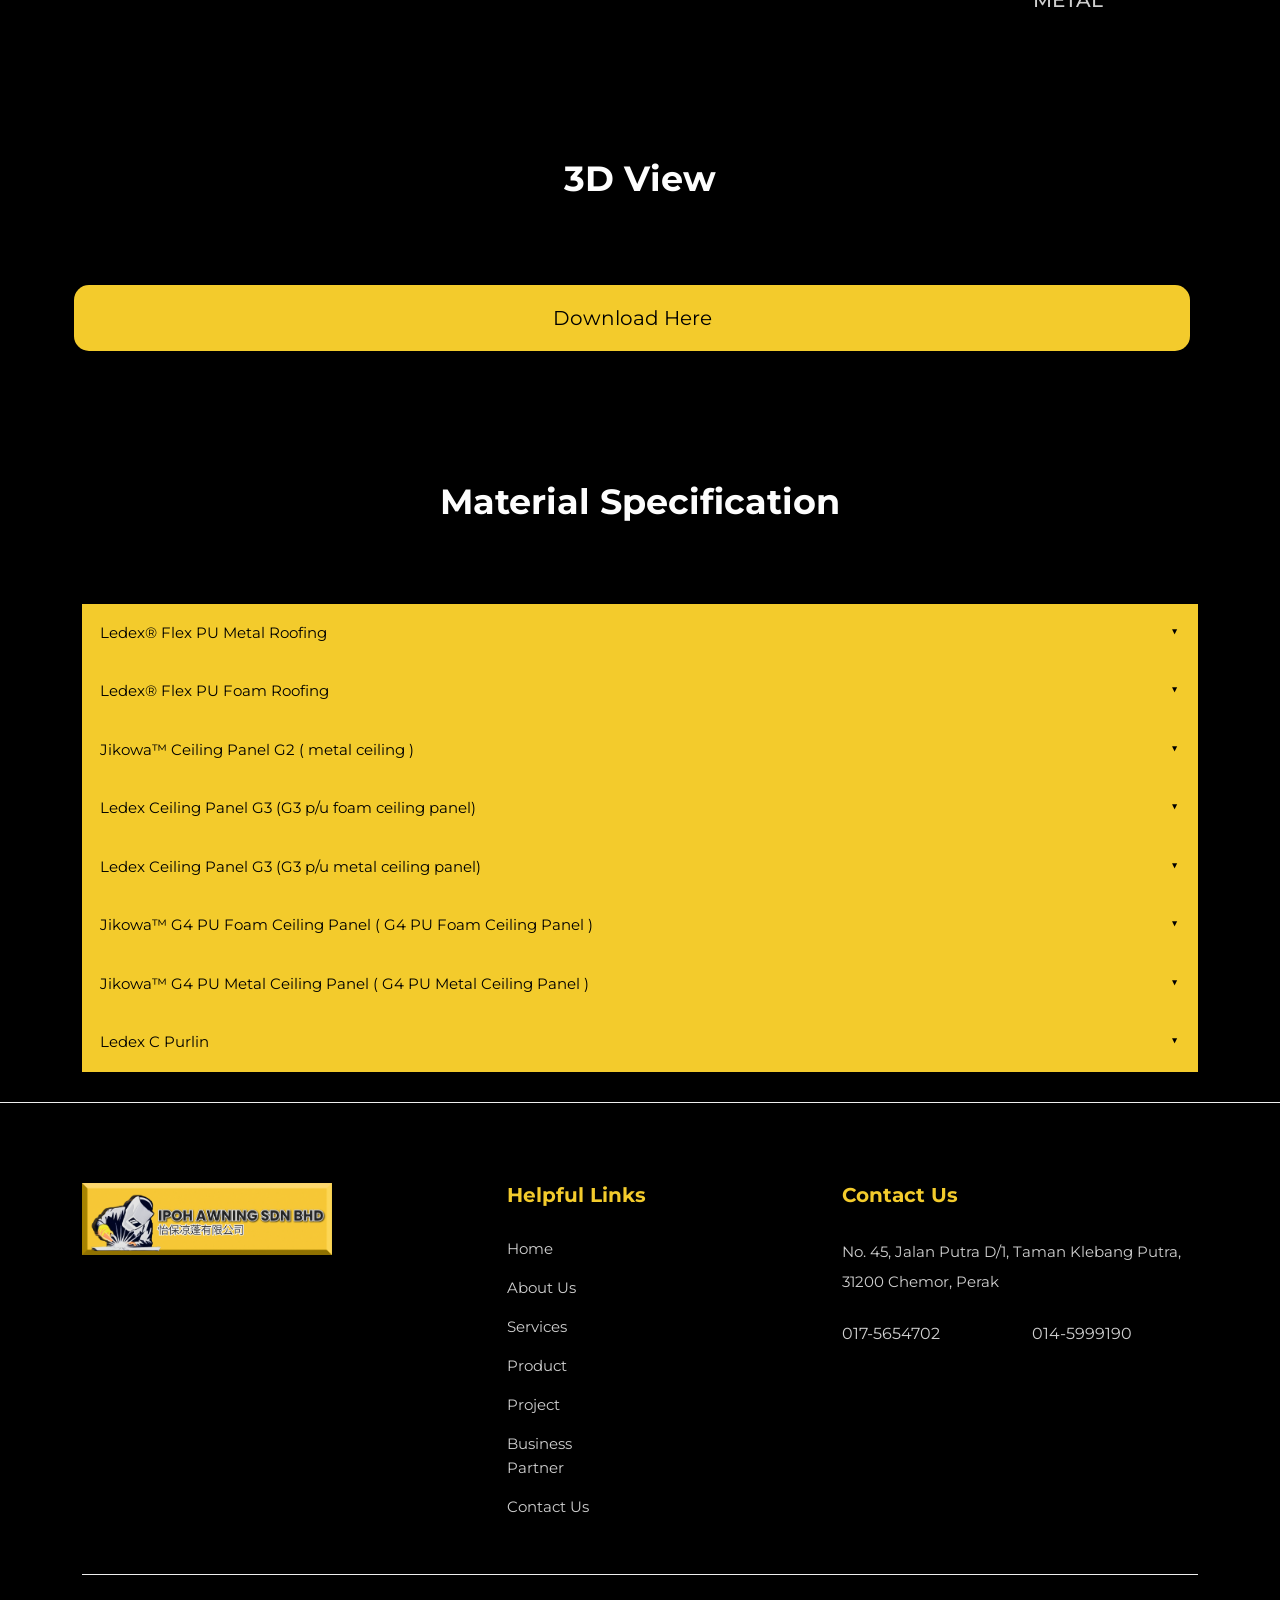
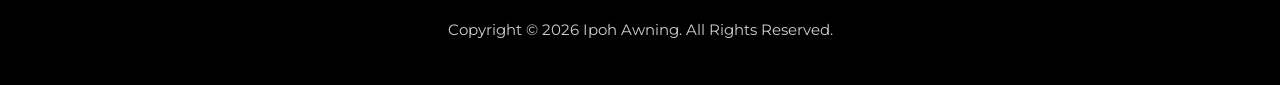
<file: product.html>
<!DOCTYPE html>
<html lang="en">

  <head>

    <meta charset="UTF-8">
    <meta name="viewport" content="width=device-width, initial-scale=1, shrink-to-fit=no">
    <meta name="description" content="">
    <meta name="author" content="">
    <link rel="preconnect" href="https://fonts.gstatic.com">
    <link href="https://fonts.googleapis.com/css2?family=Montserrat:wght@100;200;300;400;500;600;700;800;900&display=swap" rel="stylesheet">

    <title>Ipoh Awning | Product</title>

    <!-- Bootstrap core CSS -->
    <link href="vendor/bootstrap/css/bootstrap.min.css" rel="stylesheet">

    <!-- Additional CSS Files -->
    <link rel="stylesheet" href="assets/css/fontawesome.css">
    <link rel="stylesheet" href="assets/css/templatemo-plot-listing.css">
    <link rel="stylesheet" href="assets/css/animated.css">
    <link rel="stylesheet" href="assets/css/owl.css">


<style>
  h4{
    color: #cfcfcf;
  }

  .collapsible {
    background-color: #f3cb2c;
    color: rgb(0, 0, 0);
    cursor: pointer;
    padding: 18px;
    width: 100%;
    border: none;
    text-align: left;
    outline: none;
    font-size: 15px;
    position: relative;
  }

  .collapsible:hover {
    background-color: #958235;
    color: white;
  }

  .collapsible.active {
  background-color: #958235;
  color: white;
  }

  /* Arrow default (UP) */
  .collapsible::after {
    content: "▼";
    font-size: 12px;
    position: absolute;
    right: 20px;
    transition: transform 0.3s ease;
  }

  /* When active (rotate arrow DOWN) */
  .collapsible.active::after {
    transform: rotate(180deg);
  }
  .content {
    padding: 0 18px;
    display: none;
    overflow: hidden;
    background-color: #000000;
  }

  /*3D*/
  .threeD-wrapper {
    display: flex;
    justify-content: center;
  }

  /* The Frame */
  .threeD-frame {
    width: 100%;
    max-width: 1500px;
    height: 800px;
    border-radius: 25px;
    overflow: hidden;
    background: #111;
    box-shadow: 0 20px 50px rgba(0,0,0,0.5);
    position: relative;
  }

  /* Model viewer full size */
  .threeD-frame model-viewer {
    width: 100%;
    height: 100%;
  }
  
</style>
  </head>

<body>

  <!-- ***** Preloader Start ***** -->
  <div id="js-preloader" class="js-preloader">
    <div class="preloader-inner">
      <span class="dot"></span>
      <div class="dots">
        <span></span>
        <span></span>
        <span></span>
      </div>
    </div>
  </div>
  <!-- ***** Preloader End ***** -->

  <!-- ***** Header Area Start ***** -->
  <header class="header-area header-sticky wow slideInDown" data-wow-duration="0.75s" data-wow-delay="0s">
    <div class="container">
      <div class="row">
        <div class="col-12">
          <nav class="main-nav">
            <!-- ***** Logo Start ***** -->
            <a href="index.html" class="logo">
              <img src="assets/images/General/LOGO IPOH AWNING.webp" alt="Ipoh Awning">
            </a>
            <!-- ***** Logo End ***** -->
            <!-- ***** Menu Start ***** -->
            <ul class="nav">
              <li><a href="index.html">Home</a></li>
              <li><a href="about us.html">ABOUT US</a></li>
              <li><a href="index.html#services">SERVICES</a></li>
              <li><a href="product.html" class="active">PRODUCT</a></li> 
              <li><a href="project.html">PROJECT</a></li> 
              <li><a href="business partner.html">BUSINESS PARTNER</a></li> 
              <li><a href="contact.html">CONTACT US</a></li> 
            </ul>        
            <a class='menu-trigger'>
                <span>Menu</span>
            </a>
            <!-- ***** Menu End ***** -->
          </nav>
        </div>
      </div>
    </div>
  </header>
  <!-- ***** Header Area End ***** -->

  <div class="main-banner">
    <div class="container">
      <div class="row">
        <div class="col-lg-12">
          <div class="top-text header-text">
            <h2>PRODUCT</h2>
          </div>
        </div>
      </div>  
    </div>
  </div>

  <div class="popular-categories">
    <div class="container">
      <div class="row" style="color: #cfcfcf; text-align: center;">
        <div class="col-lg-12">
          <div class="section-heading">
            <h2>Our Product</h2>
          </div>
        </div>
        <div class="col-lg-3 col-6">
          <img src="assets/images/Product/awning c purlin.png" style="border-radius: 25px; max-width: 300px;">
          <h5 style="padding-top: 20px;">AWNING C PURLIN</h5>
        </div>
        <div class="col-lg-3 col-6">
          <img src="assets/images/Product/awning metal deck.png" style="border-radius: 25px; max-width: 300px;">
          <h5 style="padding-top: 20px;">AWNING METAL DECK</h5>
        </div>
        <div class="col-lg-3 col-6">
          <img src="assets/images/Product/awning metal.png" style="border-radius: 25px; max-width: 300px;">
          <h5 style="padding-top: 20px;">AWNING METAL</h5>
        </div>
        <div class="col-lg-3 col-6">
          <img src="assets/images/Product/awning pu metal.png" style="border-radius: 25px; max-width: 300px;">
          <h5 style="padding-top: 20px;">AWNING PU METAL</h5>
        </div>
        <div class="col-lg-3 col-6">
          <img src="assets/images/Product/awning+ceiling.png" style="border-radius: 25px; max-width: 300px;">
          <h5 style="padding-top: 20px;">AWNING + CEILING</h5>
        </div>
        <div class="col-lg-3 col-6">
          <img src="assets/images/Product/gate_autogate.png" style="border-radius: 25px; max-width: 300px;">
          <h5 style="padding-top: 20px;">GATE / AUTOGATE</h5>
        </div>
        <div class="col-lg-3 col-6">
          <img src="assets/images/Product/grille.png" style="border-radius: 25px; max-width: 300px;">
          <h5 style="padding-top: 20px;">GRILLE</h5>
        </div>
        <div class="col-lg-3 col-6">
          <img src="assets/images/Product/grille expanded metal.png" style="border-radius: 25px; max-width: 300px;">
          <h5 style="padding-top: 20px;">GRILLE EXPANDED METAL</h5>
        </div>
      </div>
    </div>
  </div>

  <div class="popular-categories">
    <div class="container">
      <div class="row">
        <div class="col-lg-12">
          <div class="section-heading">
            <h2>3D View</h2>
          </div>
        </div>
        
        <div class="row box-out">
          <a class="box" href="https://drive.google.com/uc?export=download&id=1iBP99RpiNCkxtSbXG3EMdgE5sn1Zza4Z" download>Download Here</a>
        </div>

        <!--<div class="col-lg-12">
          <div class="threeD-wrapper">
            <div class="threeD-frame">
              <model-viewer
                src="dummy-model.glb"
                alt="Architecture 3D Scene"
                camera-controls
                auto-rotate
                shadow-intensity="1"
                exposure="1">
              </model-viewer>
            </div>
          </div>
        </div>-->

        <!--<div class="col-lg-12">
          <div class="naccs">
            <div class="grid">
              <div class="row">
                <div class="col-lg-3">
                  <div class="menu">
                    <div class="first-thumb active">
                      <div class="thumb">
                        AWNING P/U PERGOLA
                      </div>
                    </div>
                    <div>
                      <div class="thumb">                 
                        AWNING P/U MODERN 
                      </div>
                    </div>
                    <div>
                      <div class="thumb">                 
                        AWNING M/D PERGOLA
                      </div>
                    </div>
                    <div>
                      <div class="thumb">                 
                        AWNING M/D MODERN
                      </div>
                    </div>
                    <div class="last-thumb">
                      <div class="thumb">                 
                        AWNING C PURLIN
                      </div>
                    </div>
                  </div>
                </div> 
                <div class="col-lg-9 align-self-center">
                  <ul class="nacc">
                    <li class="active">
                      <div>
                        <div class="thumb">
                          <!- -<h4>Structure frame :</h4>
                            <p> 
                              -columm : 4”x4” </br>
                              -main beam : 2”x6’’ </br>
                              -truss : 2”x4” </br>
                              -metal batten 1”1/4 x 1”1/4
                            </p>-->
                            <!--
                            <div class="col-lg-5 align-self-center">
                              <div class="left-text">
                                <h4>One Of The Most Trending Stuffs Right Now!</h4>
                                <p>Plot Listing is a responsive Bootstrap 5 website template that included 4 different HTML pages. This template is provided by TemplateMo website. You can apply this layout for your static or dynamic CMS websites.</p>
                                <div class="main-white-button"><a href="#"><i class="fa fa-eye"></i> Discover More</a></div>
                              </div>
                            </div>
                            <div class="col-lg-7 align-self-center">
                              <div class="right-image">
                                <img src="assets/images/tabs-image-01.jpg" alt="">
                              </div>
                            </div>
                            - ->
                        </div>
                      </div>
                    </li>
                    <li>
                      <div>
                        <div class="thumb">
                          <div class="row">
                            <!- -<p> 
                              -columm : 4”x4” </br>
                              -main beam : 2”x6’’ </br>
                              -truss : 2”x4” </br>
                              -metal batten 1”1/4 x 1”1/4
                            </p>-->
                            <!--
                            <div class="col-lg-5 align-self-center">
                              <div class="left-text">
                                <h4>Food and Lifestyle category is here</h4>
                                <p>You can feel free to download, edit and apply this template for your website. Please tell your friends about TemplateMo website.</p>
                                <div class="main-white-button"><a href="#"><i class="fa fa-eye"></i> Explore More</a></div>
                              </div>
                            </div>
                            <div class="col-lg-7 align-self-center">
                              <div class="right-image">
                                <img src="assets/images/tabs-image-02.jpg" alt="Foods on the table">
                              </div>
                            </div>
                            - ->
                          </div>
                        </div>
                      </div>
                    </li>
                    <li>
                      <div>
                        <div class="thumb">
                          <div class="row">
                            <!- -<p> 
                              -columm : 4”x4” </br>
                              -main beam : 2”x6’’ </br>
                              -truss : 2”x4” </br>
                              -metal batten 1”1/4 x 1”1/4
                            </p>-->
                            <!--
                            <div class="col-lg-5 align-self-center">
                              <div class="left-text">
                                <h4>Best car rentals for your trips!</h4>
                                <p>Did you know? You can get the best free HTML templates on Too CSS blog. Visit the blog pages and explore fresh and latest website templates.</p>
                                <div class="main-white-button"><a href="listing.html"><i class="fa fa-eye"></i> More Listing</a></div>
                              </div>
                            </div>
                            <div class="col-lg-7 align-self-center">
                              <div class="right-image">
                                <img src="assets/images/tabs-image-03.jpg" alt="cars in the city">
                              </div>
                            </div>
                            - ->
                          </div>
                        </div>
                      </div>
                    </li>
                    <li>
                      <div>
                        <div class="thumb">
                          <div class="row">
                            <!- -<p> 
                              -columm : 4”x4” </br>
                              -main beam : 2”x6’’ </br>
                              -truss : 2”x4” </br>
                              -metal batten 1”1/4 x 1”1/4
                            </p>-->
                            <!---
                            <div class="col-lg-5 align-self-center">
                              <div class="left-text">
                                <h4>Shopping List: Images from Unsplash</h4>
                                <p>Image credits go to Unsplash website that provides free stock photos for anyone. Images used in this Plot Listing template are from Unsplash.</p>
                                <div class="main-white-button"><a href="#"><i class="fa fa-eye"></i> Discover More</a></div>
                              </div>
                            </div>
                            <div class="col-lg-7 align-self-center">
                              <div class="right-image">
                                <img src="assets/images/tabs-image-04.jpg" alt="Shopping Girl">
                              </div>
                            </div>
                            - ->
                          </div>
                        </div>
                      </div>
                    </li>
                    <li>
                      <div>
                        <div class="thumb">
                          <div class="row">
                            <!- -<p> 
                              -columm : 4”x4” </br>
                              -main beam : 2”x6’’ </br>
                              -truss : 2”x4” </br>
                              -metal batten 1”1/4 x 1”1/4
                            </p>-->
                            <!--
                            <div class="col-lg-5 align-self-center">
                              <div class="left-text">
                                <h4>Information and Safety Tips for Traveling</h4>
                                <p>You are allowed to use this template for your commercial websites. You are NOT allowed to redistribute this template ZIP file on any Free CSS collection websites.</p>
                                <div class="main-white-button"><a rel="nofollow" href="https://templatemo.com/contact"><i class="fa fa-eye"></i> Read More</a></div>
                              </div>
                            </div>
                            <div class="col-lg-7 align-self-center">
                              <div class="right-image">
                                <img src="assets/images/tabs-image-05.jpg" alt="Traveling Beach">
                              </div>
                            </div>
                            - ->
                          </div>
                        </div>
                      </div>
                    </li>
                  </ul>
                </div>          
              </div>
            </div>
          </div>
        </div>-->

      </div>
    </div>
  </div>

<!--Material Specification-->
  <div class="popular-categories">
    <div class="container">
      <div class="row">
        <div class="col-lg-12">
          <div class="section-heading">
            <h2>Material Specification</h2>
          </div>
        </div>
        <div class="col-lg-12">
          <button type="button" class="collapsible">Ledex® Flex PU Metal Roofing</button>
          <div class="content">
            <div class="row" style="max-height: 120px;">
              <img src="assets/images/Material/A1.png" style="max-height: 120px; width: auto; margin-left: 30px;">
              <img src="assets/images/Material/A2.png" style="max-height: 120px; width: auto;">
              <img src="assets/images/Material/A3.png" style="max-height: 120px; width: auto;">
            </div>
            <div class="row">
              <div class="align-self-center">
                <div class="left-text">
                  <h4 style="margin-bottom: 0px;">Ledex® Flex PU Metal Roofing </h4>
                  <p>•	Ledex® Flex PU Metal Roofing has thickness variants of 20mm, 25mm, 30mm and 40mm. Its water resistant material is immune to rain water, as it is processed using high density Close Cell Polyurethane.</br>
                  •	They always run in full PU Foam as a sheeting unless it is for overlapping.</br>
                  •	They provide effective and excellent heat resistance and sound absorption.</br>
                  •	They are more durable compared to other products as it uses PU Foam of different thickness. It is also made from steel of the highest quality available in a range of Zinc and Aluminium Alloy coated steel, allowing the product to be heat-resistant and durable.</br>
                  •	Ledex® Flex PU Metal Roofing is also available in attractive crimp curve option.</P>
                  <h4 style="margin-bottom: 0px;">Benefit: </h4>
                  <p>-	High heat insulation </br>
                    -	Variety option of PU foam thickness </br>
                    -	Good in sound absortion
                    </p>
                </div>
              </div>
            </div>
          </div>
          <button type="button" class="collapsible">Ledex® Flex PU Foam Roofing</button>
          <div class="content">
            <div class="row" style="max-height: 120px;">
              <img src="assets/images/Material/B1.png" style="max-height: 120px; width: auto; margin-left: 30px;">
              <img src="assets/images/Material/B2.png" style="max-height: 120px; width: auto;">
              <img src="assets/images/Material/B3.png" style="max-height: 120px; width: auto;">
            </div>
            <div class="row">
              <div class="align-self-center">
                <div class="left-text">
                  <h4 style="margin-bottom: 0px;">Ledex® Flex PU Foam Roofing </h4>
                  <p>•	Ledex® Flex PU Foam Roofing has thickness variants of 20mm, 25mm, 30mm and 40mm. Its water resistant material is immune to rain water, as it is processed using high density Close Cell Polyurethane.</br>
                  •	It always runs in full PU Foam as a sheeting unless it is for overlapping</br>
                  •	It provides effective and excellent heat resistance and sound absorption.</br>
                  •	It is more durable compared to other products as it uses PU Foam of different thickness. It is also made from steel of the highest quality available in a range of Zinc and Aluminium Alloy coated steel, allowing the product to be heat-resistant and durable.</br>
                  •	Ledex® Flex PU Foam Roofing is also available in attractive crimp curve option.
                  </p>
                  <h4 style="margin-bottom: 0px;">Benefit: </h4>
                  <p>-	High heat insulation</br>
                    -	Variety option of PU foam thickness</br>
                    -	Good in sound absorption
                    </p>
                </div>
              </div>
            </div>
          </div>
          <button type="button" class="collapsible">Jikowa™ Ceiling Panel G2 ( metal ceiling )</button>
          <div class="content">
            <div class="row" style="max-height: 120px;">
              <img src="assets/images/Material/C1.png" style="max-height: 120px; width: auto; margin-left: 30px;">
            </div>
            <div class="row">
              <div class="align-self-center">
                <div class="left-text">
                  <h4 style="margin-bottom: 0px;">Jikowa™ Ceiling Panel G2 ( metal ceiling )</h4>
                  <p>•	Jikowa™ Ceiling Panel G2 features the latest design developed for high quality ceiling panels. This special feature guarantees good finishing and durability for a lifetime.
                  </p>
                  <h4 style="margin-bottom: 0px;">Application: </h4>
                  <p>• House Extension</br>
                    •	Alternative as Wall Panel</br>
                    •	Exterior & Interior Ceiling </br>
                    •	Low Cost House Ceiling
                    </p>
                </div>
              </div>
            </div>
          </div>
          <button type="button" class="collapsible">Ledex Ceiling Panel G3  (G3 p/u foam ceiling panel)</button>
          <div class="content">
            <div class="row" style="max-height: 120px;">
              <img src="assets/images/Material/D1.png" style="max-height: 120px; width: auto; margin-left: 30px;">
              <img src="assets/images/Material/D2.png" style="max-height: 120px; width: auto;">
            </div>
            <div class="row">
              <div class="align-self-center">
                <div class="left-text">
                  <h4 style="margin-bottom: 0px;">Ledex Ceiling Panel G3  (G3 p/u foam ceiling panel)</h4>
                  <p>•	3 layers of prepainted metal sheet, rigid Polyurethane (PU) foam with inner layer inner layer water proof craft paper lamination.</br>
                  •	Ledex Ceiling Panel G3 had Polyurethane (PU) applied on its ceiling panel. It provides excellent heat resistance, good sound absorption, mechanical and dimensional stability of ceiling or wall assembly and great aesthetic appearances using concealed fastener system.</br>
                  •	It is suitable to be used on surrounding wall, interior and exterior buildings like hotel, airport kiosk, restaurant, residential, school hall, house wall extension and hospital especially for decorative purposes.</br>
                
                  </p>
                  <h4 style="margin-bottom: 0px;">Application: </h4>
                  <p>•	Retail Outlet</br>
                    •	Public Hall</br>
                    •	Car Porch</br>
                    •	Office</br>
                    •	Factory</br>
                    </p>
                </div>
              </div>
            </div>
          </div>
          <button type="button" class="collapsible">Ledex Ceiling Panel G3  (G3 p/u metal ceiling panel)</button>
          <div class="content">
            <div class="row" style="max-height: 120px;">
              <img src="assets/images/Material/E1.png" style="max-height: 120px; width: auto; margin-left: 30px;">
              <img src="assets/images/Material/E2.png" style="max-height: 120px; width: auto;">
              <img src="assets/images/Material/E3.png" style="max-height: 120px; width: auto;">
            </div>
            <div class="row">
              <div class="align-self-center">
                <div class="left-text">
                  <h4 style="margin-bottom: 0px;">Ledex Ceiling Panel G3  (G3 p/u metal ceiling panel)</h4>
                  <p>•	Insulation system made up of 3 layers : which consisted a layer of rigid Polyurethane (PU) foam in between two prepainted metal sheet</br>
                  •	Ledex Ceiling Panel G3 had Polyurethane (PU) applied on its ceiling panel. It provides excellent heat resistance, good sound absorption, mechanical and dimensional stability of ceiling or wall assembly and great aesthetic appearances using concealed fastener system.</br>
                  •	It is suitable to be used on surrounding wall, interior and exterior buildings like hotel, airport kiosk, restaurant, residential, school hall, house wall extension and hospital especially for decorative purposes.</br>
                  
                  </p>
                  <h4 style="margin-bottom: 0px;">Application: </h4>
                  <p>•	Retail Outlet</br>
                    •	Public Hall</br>
                    •	Car Porch</br>
                    •	Office</br>
                    •	Factory
                    </p>
                </div>
              </div>
            </div>
          </div>
          <button type="button" class="collapsible">Jikowa™ G4 PU Foam Ceiling Panel  ( G4 PU Foam Ceiling Panel )</button>
          <div class="content">
            <div class="row" style="max-height: 120px;">
              <img src="assets/images/Material/F1.png" style="max-height: 120px; width: auto; margin-left: 30px;">
              <img src="assets/images/Material/F2.png" style="max-height: 120px; width: auto;">
            </div>
            <div class="row">
              <div class="align-self-center">
                <div class="left-text">
                  <h4 style="margin-bottom: 0px;">Jikowa™ G4 PU Foam Ceiling Panel  ( G4 PU Foam Ceiling Panel )</h4>
                  <p>•	Jikowa™ G4 PU Foam Ceiling Panel the new product through our sustainable product development. Polyurethane (PU) has been applied on the ceiling panel, making it an effective sound proof and heat insulating product. It looks elegant, durable and tough with resistance against corrosion and perform color stability. Jikowa™ G4 PU Foam Ceiling Panel is suitable to be used on surrounding wall, interior and exterior buildings. It’s one of the perfect choice for your design.
                  </p>
                </div>
              </div>
            </div>
          </div>
          <button type="button" class="collapsible">Jikowa™ G4 PU Metal Ceiling Panel  ( G4 PU Metal Ceiling Panel )</button>
          <div class="content">
            <div class="row" style="max-height: 120px;">
              <img src="assets/images/Material/G1.png" style="max-height: 120px; width: auto; margin-left: 30px;">
              <img src="assets/images/Material/G2.png" style="max-height: 120px; width: auto;">
              <img src="assets/images/Material/G3.png" style="max-height: 120px; width: auto;">
            </div>
            <div class="row">
              <div class="align-self-center">
                <div class="left-text">
                  <h4 style="margin-bottom: 0px;">Jikowa™ G4 PU Metal Ceiling Panel  ( G4 PU Metal Ceiling Panel )</h4>
                  <p>•	Jikowa™ G4 PU Foam Ceiling Panel the new product through our sustainable product development. Polyurethane (PU) has been applied on the ceiling panel, making it an effective sound proof and heat insulating product. It looks elegant, durable and tough with resistance against corrosion and perform color stability. Jikowa™ G4 PU Foam Ceiling Panel is suitable to be used on surrounding wall, interior and exterior buildings. It’s one of the perfect choice for your design.
                  </p>
                </div>
              </div>
            </div>
          </div>
          <button type="button" class="collapsible">Ledex C Purlin</button>
          <div class="content">
            <div class="row" style="max-height: 120px;">
              <img src="assets/images/Material/H1.png" style="max-height: 120px; width: auto; margin-left: 30px;">
            </div>
            <div class="row">
              <div class="align-self-center">
                <div class="left-text">
                  <h4 style="margin-bottom: 0px;">Ledex C Purlin</h4>
                  <p>•	Ledex C Purlin is developed with significant improved durability to ensure a maximum degree of precision and consistency.</br>
                  •	It is hot roll-formed from high tensile zinc coated steel sheets and supplied in cut to length and pre-punched holes.</br>
                  •	Due to its lightweight and the high strength of the steel and zinc-coated corrosion protective surface, Ledex C Purlin is ready for immediate use upon delivery to site. The products produced are all in compliance to major international standards.</br>
                  •	The high tensile galvanized Ledex C Purlin is suitable for roofing, wall cladding supports and structural frames of buildings. Because of its light weight, no heavy equipment is required to move them from one place to another, or during the fabrication of the structure.
                  </p>
                  <h4 style="margin-bottom: 0px;">Application: </h4>
                  <p>•	Vertical Sheeting Rails</br>
                    •	Brickwork Restraints</br>
                    •	Mezzanine Floors
                    •	Suspended Ceiling System
                    </p>
                </div>
              </div>
            </div>
          </div>
        </div>
      </div>
    </div>
  </div>

  <footer>
    <div class="container">
      <div class="row">
        <div class="col-lg-4">
          <div class="about">
            <div class="logo">
              <img src="assets/images/General/LOGO IPOH AWNING.webp" alt="Ipoh Awning">
            </div>
          </div>
        </div>
        <div class="col-lg-4">
          <div class="helpful-links">
            <h4>Helpful Links</h4>
            <div class="row">
              <div class="col-lg-6">
                <ul style="color: #cfcfcf;">
                  <li><a href="index.html">Home</a></li>
                  <li><a href="about us.html">About Us</a></li>
                  <li><a href="index.html">Services</a></li>
                  <li><a href="product.html">Product</a></li>
                  <li><a href="project.html">Project</a></li>
                  <li><a href="business partner.html">Business Partner</a></li>
                  <li><a href="contact.html">Contact Us</a></li>
                </ul>
              </div>
            </div>
          </div>
        </div>
        <div class="col-lg-4">
          <div class="contact-us">
            <h4>Contact Us</h4>
            <p>No. 45, Jalan Putra D/1, Taman Klebang Putra, 31200 Chemor, Perak</p>
            <div class="row">
              <div class="col-lg-6">
                <a href="#">017-5654702</a>
              </div>
              <div class="col-lg-6">
                <a href="#">014-5999190</a>
              </div>
            </div>
          </div>
        </div>
        <div class="col-lg-12">
          <div class="sub-footer">
            <p>Copyright © 2026 Ipoh Awning. All Rights Reserved.
            </p>
          </div>
        </div>
      </div>
    </div>
  </footer>

  <!-- WhatsApp Floating Button -->
  <a href="https://wa.link/330yux" class="whatsapp-float" target="_blank" aria-label="Chat on WhatsApp">
    <img src="assets/images/General/Logo whatsapp.png" alt="WhatsApp" />
  </a>


  <!-- Scripts -->
  <script src="vendor/jquery/jquery.min.js"></script>
  <script src="vendor/bootstrap/js/bootstrap.bundle.min.js"></script>
  <script src="assets/js/owl-carousel.js"></script>
  <script src="assets/js/animation.js"></script>
  <script src="assets/js/imagesloaded.js"></script>
  <script src="assets/js/custom.js"></script>

  <script>
  var coll = document.getElementsByClassName("collapsible");
  var i;

  for (i = 0; i < coll.length; i++) {
    coll[i].addEventListener("click", function() {
      this.classList.toggle("active");
      var content = this.nextElementSibling;
      if (content.style.display === "block") {
        content.style.display = "none";
      } else {
        content.style.display = "block";
      }
    });
  }
  </script>

</body>

</html>
</file>
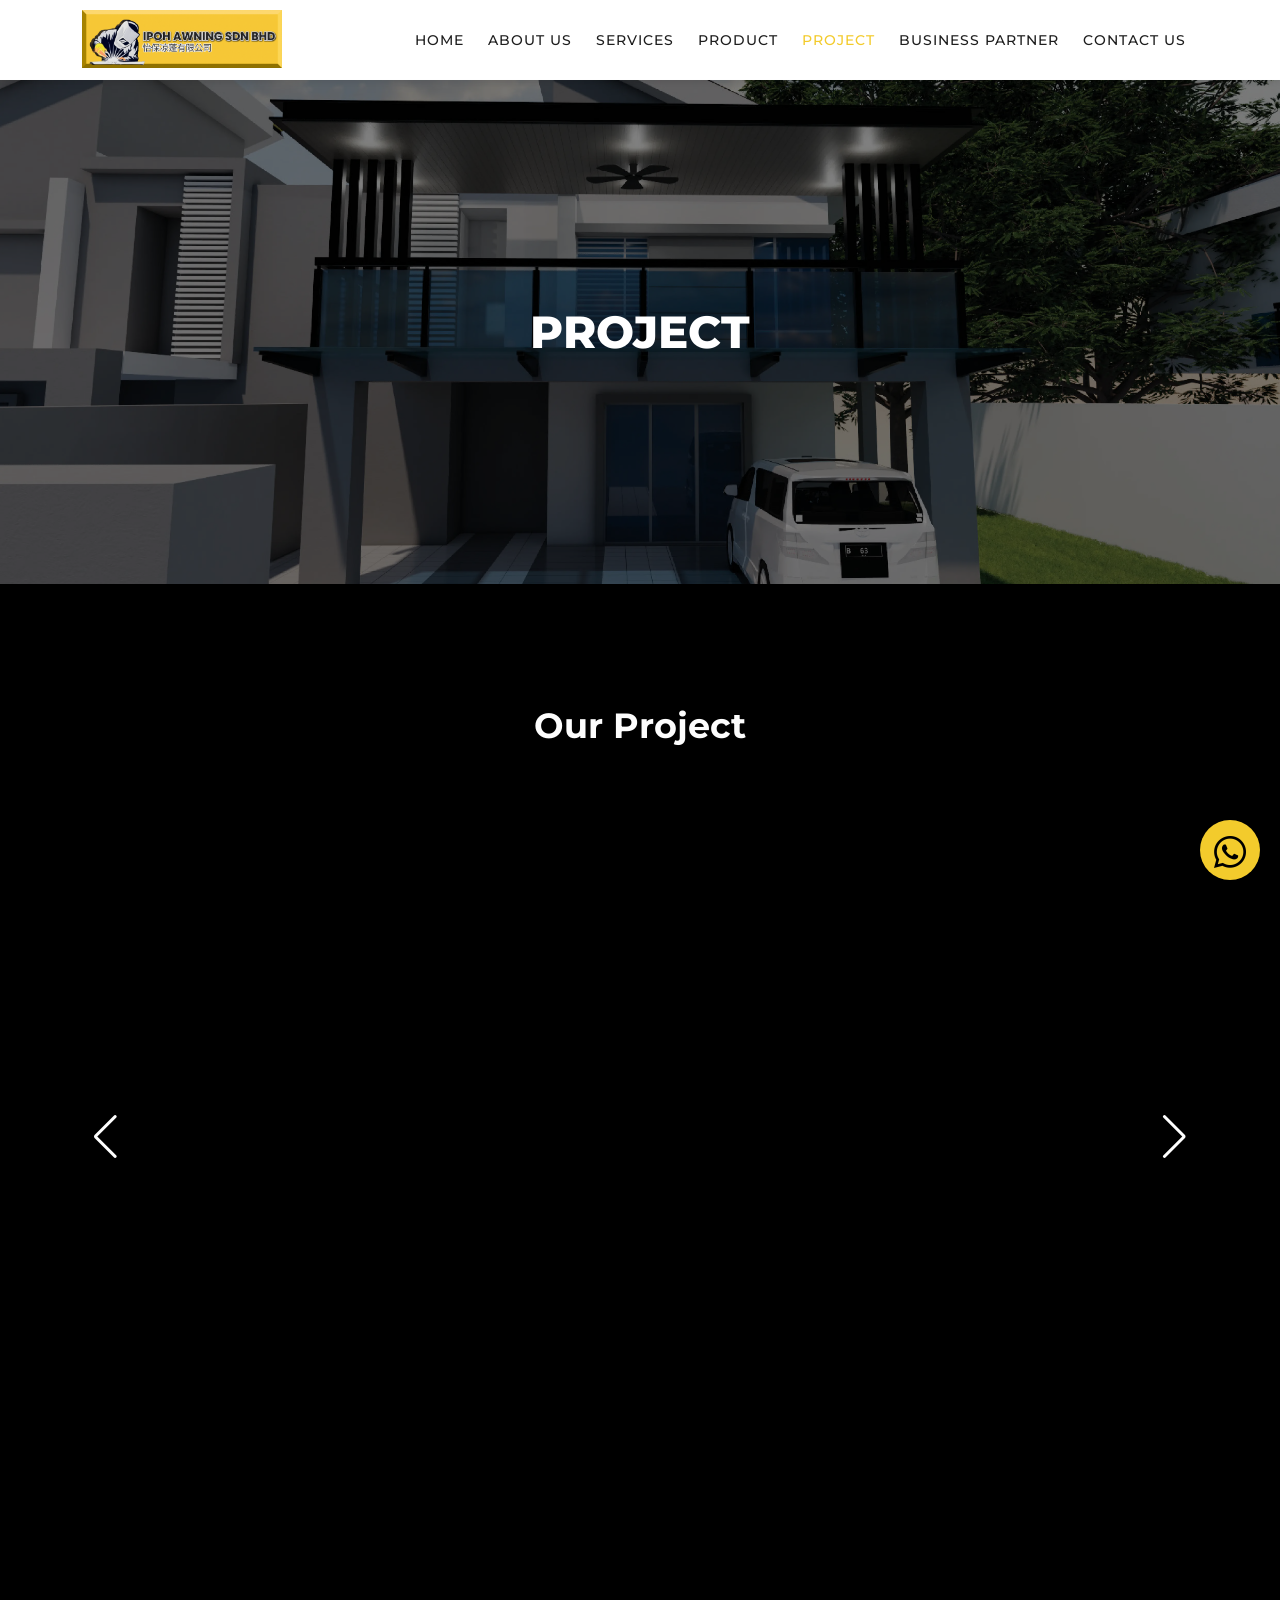
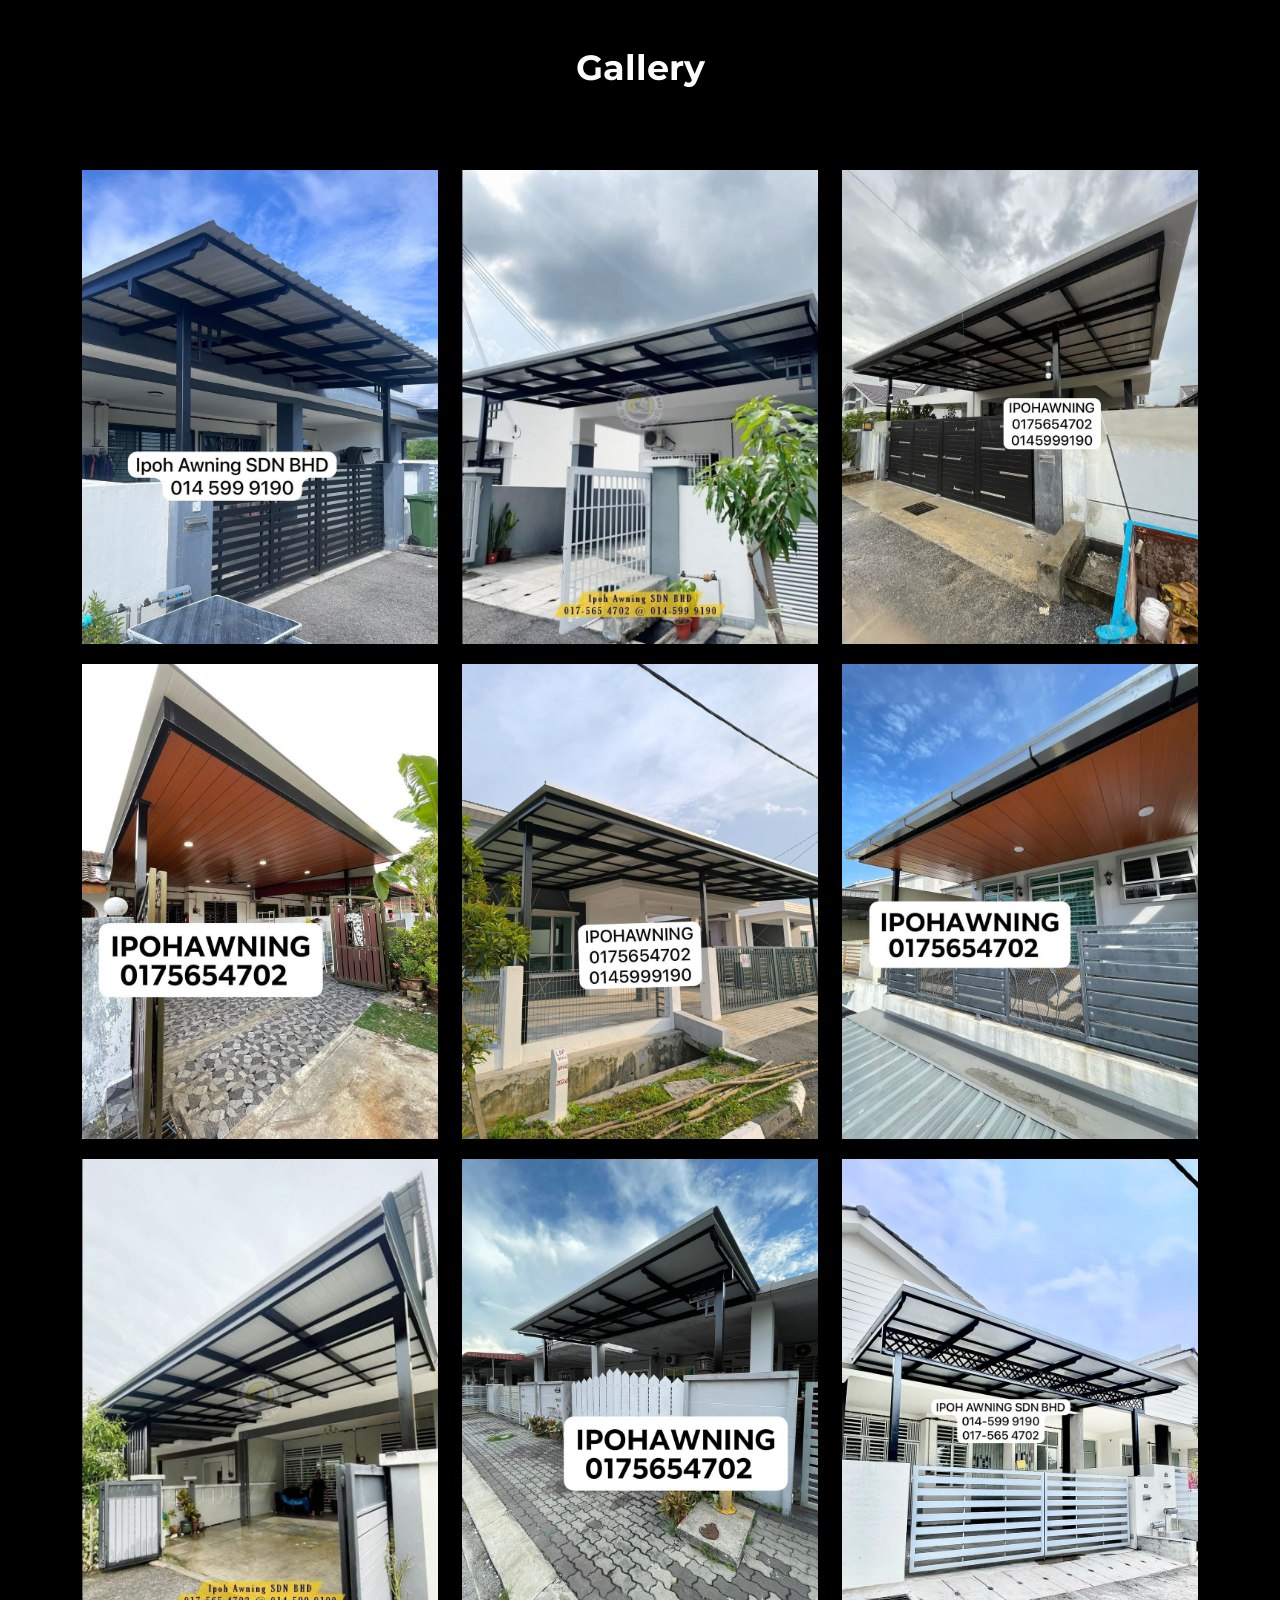
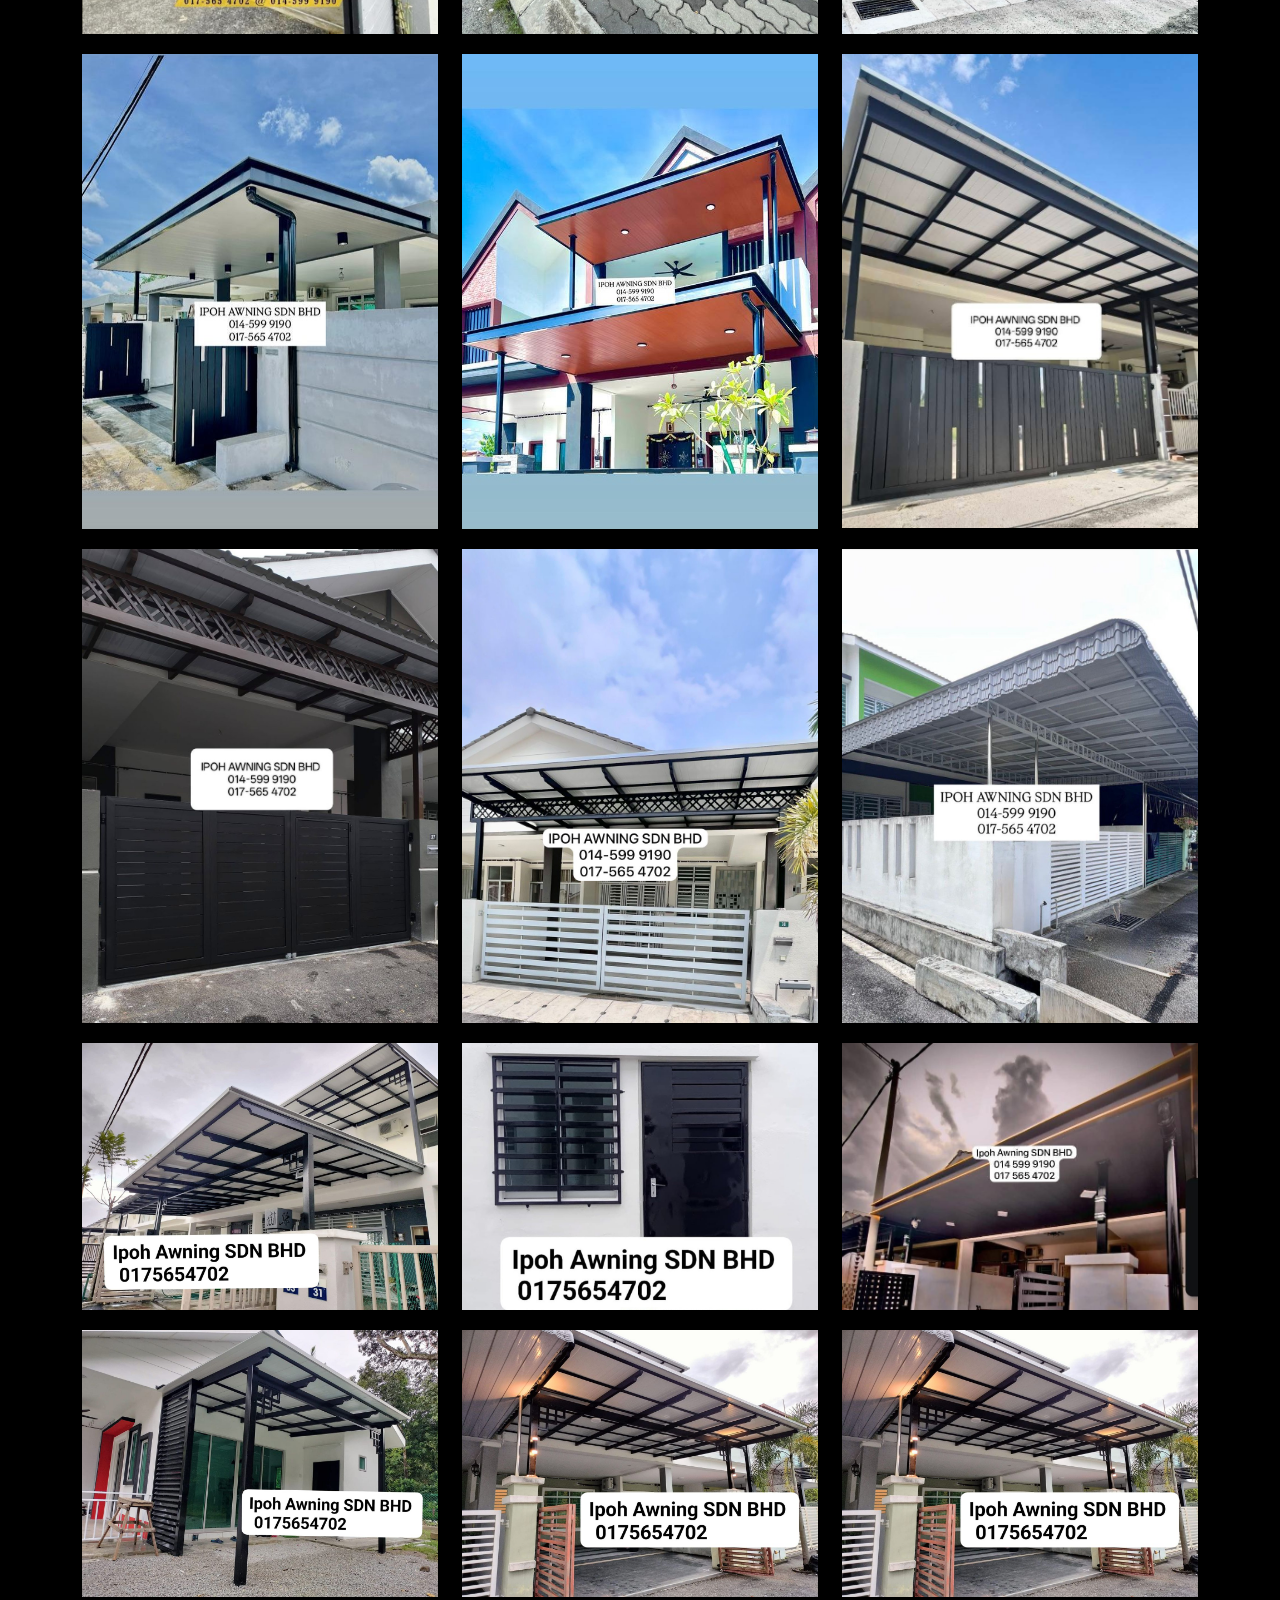
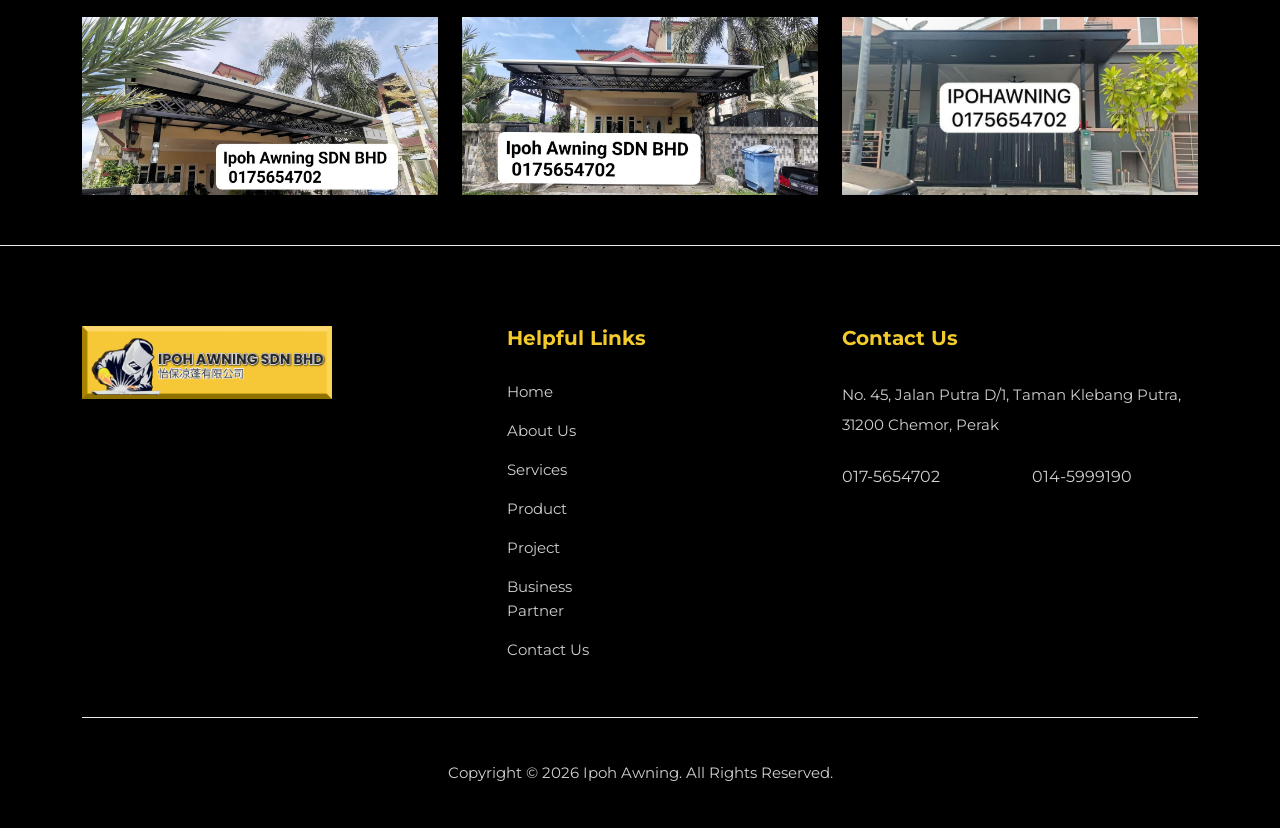
<file: project.html>
<!DOCTYPE html>
<html lang="en">

  <head>

    <meta charset="UTF-8">
    <meta name="viewport" content="width=device-width, initial-scale=1, shrink-to-fit=no">
    <meta name="description" content="">
    <meta name="author" content="">
    <link rel="preconnect" href="https://fonts.gstatic.com">
    <link href="https://fonts.googleapis.com/css2?family=Montserrat:wght@100;200;300;400;500;600;700;800;900&display=swap" rel="stylesheet">

    <title>Ipoh Awning | Project</title>

    <!-- Bootstrap core CSS -->
    <link href="vendor/bootstrap/css/bootstrap.min.css" rel="stylesheet">

    <!-- Additional CSS Files -->
    <link rel="stylesheet" href="assets/css/fontawesome.css">
    <link rel="stylesheet" href="assets/css/templatemo-plot-listing.css">
    <link rel="stylesheet" href="assets/css/animated.css">
    <link rel="stylesheet" href="assets/css/owl.css">

    <!--add-->
    <link rel="stylesheet" href="https://cdn.jsdelivr.net/npm/swiper@11/swiper-bundle.min.css"/>


<style>
  h4{
    color: #cfcfcf;
  }

  .popular-categories img{
    margin-bottom: 20px;
  }

  /*ADD*/
.swiper {
  width: 100%;
  padding: 60px 0;
}

.swiper-slide {
  width: 280px;              /* control size here */
  aspect-ratio: 9 / 16; 
  display: flex;
  justify-content: center;
  align-items: center;
}

/* This is what we scale */
.slide-inner {
  width: 100%;
  height: 100%;
  transition: all 0.4s ease;
  transform: scale(0.7);
  opacity: 0.5;
}

.swiper-slide video {
  width: 100%;
  height: 100%;
  object-fit: cover;
  border-radius: 20px;
}

/* Dark overlay */
.swiper-slide::after {
  content: "";
  position: absolute;
  inset: 0;
  background: rgba(0,0,0,0.5);
  border-radius: 20px;
  transition: 0.3s;
}

/* Active center */
.swiper-slide-active .slide-inner {
  transform: scale(1.1);
  opacity: 1;
}

.swiper-slide-active::after {
  background: rgba(0,0,0,0);
}

.swiper-button-next,
.swiper-button-prev {
  color: white;   /* change to any color */
}

</style>
  </head>

<body>

  <!-- ***** Preloader Start ***** -->
  <div id="js-preloader" class="js-preloader">
    <div class="preloader-inner">
      <span class="dot"></span>
      <div class="dots">
        <span></span>
        <span></span>
        <span></span>
      </div>
    </div>
  </div>
  <!-- ***** Preloader End ***** -->

  <!-- ***** Header Area Start ***** -->
  <header class="header-area header-sticky wow slideInDown" data-wow-duration="0.75s" data-wow-delay="0s">
    <div class="container">
      <div class="row">
        <div class="col-12">
          <nav class="main-nav">
            <!-- ***** Logo Start ***** -->
            <a href="index.html" class="logo">
              <img src="assets/images/General/LOGO IPOH AWNING.webp" alt="Ipoh Awning">
            </a>
            <!-- ***** Logo End ***** -->
            <!-- ***** Menu Start ***** -->
            <ul class="nav">
              <li><a href="index.html">Home</a></li>
              <li><a href="about us.html">ABOUT US</a></li>
              <li><a href="index.html#services">SERVICES</a></li>
              <li><a href="product.html">PRODUCT</a></li> 
              <li><a href="project.html" class="active">PROJECT</a></li> 
              <li><a href="business partner.html">BUSINESS PARTNER</a></li> 
              <li><a href="contact.html">CONTACT US</a></li> 
            </ul>        
            <a class='menu-trigger'>
                <span>Menu</span>
            </a>
            <!-- ***** Menu End ***** -->
          </nav>
        </div>
      </div>
    </div>
  </header>
  <!-- ***** Header Area End ***** -->

  <div class="main-banner">
    <div class="container">
      <div class="row">
        <div class="col-lg-12">
          <div class="top-text header-text">
            <h2>PROJECT</h2>
          </div>
        </div>
      </div>  
    </div>
  </div>

  <div class="popular-categories">
    <div class="container">
      <div class="row" style="color: #cfcfcf;">
        <div class="col-lg-12">
          <div class="section-heading">
            <h2>Our Project</h2>
          </div>
        </div>
        <div class="col-lg-12">
          <div class="section-heading">
            <div class="swiper mySwiper">
              <div class="swiper-wrapper">

                <div class="swiper-slide">
                  <div class="slide-inner">
                  <video src="assets/videos/project/1.mp4" muted playsinline></video>
                  </div>
                </div>
                <div class="swiper-slide">
                  <div class="slide-inner">
                  <video src="assets/videos/project/2.mp4" muted playsinline></video>
                  </div>
                </div>
                <div class="swiper-slide">
                  <div class="slide-inner">
                  <video src="assets/videos/project/3.mp4" muted playsinline></video>
                  </div>
                </div>
                <div class="swiper-slide">
                  <div class="slide-inner">
                  <video src="assets/videos/project/5.mp4" muted playsinline></video>
                  </div>
                </div>
                <div class="swiper-slide">
                  <div class="slide-inner">
                  <video src="assets/videos/project/6.mp4" muted playsinline></video>
                  </div>
                </div>
                <div class="swiper-slide">
                  <div class="slide-inner">
                  <video src="assets/videos/project/7.mp4" muted playsinline></video>
                  </div>
                </div>
                <div class="swiper-slide">
                  <div class="slide-inner">
                  <video src="assets/videos/project/8.mp4" muted playsinline></video>
                  </div>
                </div>
                <div class="swiper-slide">
                  <div class="slide-inner">
                  <video src="assets/videos/project/9.mp4" muted playsinline></video>
                  </div>
                </div>
                <div class="swiper-slide">
                  <div class="slide-inner">
                  <video src="assets/videos/project/10.mp4" muted playsinline></video>
                  </div>
                </div>
                <div class="swiper-slide">
                  <div class="slide-inner">
                  <video src="assets/videos/project/11.mp4" muted playsinline></video>
                  </div>
                </div>
                <div class="swiper-slide">
                  <div class="slide-inner">
                  <video src="assets/videos/project/12.mp4" muted playsinline></video>
                  </div>
                </div>
                <div class="swiper-slide">
                  <div class="slide-inner">
                  <video src="assets/videos/project/13.mp4" muted playsinline></video>
                  </div>
                </div>
                <div class="swiper-slide">
                  <div class="slide-inner">
                  <video src="assets/videos/project/14.mp4" muted playsinline></video>
                  </div>
                </div>

              </div>

              <div class="swiper-button-next"></div>
              <div class="swiper-button-prev"></div>
            </div>

          </div>
        </div>

      </div>
    </div>
  </div>

  <div class="popular-categories">
    <div class="container">
      <div class="row" style="color: #cfcfcf;">
        <div class="col-lg-12">
          <div class="section-heading">
            <h2>Gallery</h2>
          </div>
        </div>
        <div class="col-lg-4 col-6 d-flex align-items-center justify-content-center">
          <img src="assets/images/Project/p1.jpeg">
        </div>
        <div class="col-lg-4 col-6 d-flex align-items-center justify-content-center">
          <img src="assets/images/Project/p2.jpeg">
        </div>
        <div class="col-lg-4 col-6 d-flex align-items-center justify-content-center">
          <img src="assets/images/Project/p3.jpeg">
        </div>
        <div class="col-lg-4 col-6 d-flex align-items-center justify-content-center">
          <img src="assets/images/Project/p4.jpeg">
        </div>
        <div class="col-lg-4 col-6 d-flex align-items-center justify-content-center">
          <img src="assets/images/Project/p5.jpeg">
        </div>
        <div class="col-lg-4 col-6 d-flex align-items-center justify-content-center">
          <img src="assets/images/Project/p7.jpeg">
        </div>
        <div class="col-lg-4 col-6 d-flex align-items-center justify-content-center">
          <img src="assets/images/Project/p8.jpeg">
        </div>
        <div class="col-lg-4 col-6 d-flex align-items-center justify-content-center">
          <img src="assets/images/Project/p9.jpeg">
        </div>
        <div class="col-lg-4 col-6 d-flex align-items-center justify-content-center">
          <img src="assets/images/Project/p10.jpeg">
        </div>
        <div class="col-lg-4 col-6 d-flex align-items-center justify-content-center">
          <img src="assets/images/Project/p11.jpeg">
        </div>
        <div class="col-lg-4 col-6 d-flex align-items-center justify-content-center">
          <img src="assets/images/Project/p12.jpeg">
        </div>
        <div class="col-lg-4 col-6 d-flex align-items-center justify-content-center">
          <img src="assets/images/Project/p13.jpeg">
        </div>
        <div class="col-lg-4 col-6 d-flex align-items-center justify-content-center">
          <img src="assets/images/Project/p14.jpeg">
        </div>
        <div class="col-lg-4 col-6 d-flex align-items-center justify-content-center">
          <img src="assets/images/Project/p15.jpeg">
        </div>
        <div class="col-lg-4 col-6 d-flex align-items-center justify-content-center">
          <img src="assets/images/Project/p16.jpeg">
        </div>
        <div class="col-lg-4 col-6 d-flex align-items-center justify-content-center">
          <img src="assets/images/Project/p17.jpeg">
        </div>
        <div class="col-lg-4 col-6 d-flex align-items-center justify-content-center">
          <img src="assets/images/Project/p18.jpeg">
        </div>
        <div class="col-lg-4 col-6 d-flex align-items-center justify-content-center">
          <img src="assets/images/Project/p19.jpeg">
        </div>
        <div class="col-lg-4 col-6 d-flex align-items-center justify-content-center">
          <img src="assets/images/Project/p20.jpeg">
        </div>
        <div class="col-lg-4 col-6 d-flex align-items-center justify-content-center">
          <img src="assets/images/Project/p21.jpeg">
        </div>
        <div class="col-lg-4 col-6 d-flex align-items-center justify-content-center">
          <img src="assets/images/Project/p22.jpeg">
        </div>
        <div class="col-lg-4 col-6 d-flex align-items-center justify-content-center">
          <img src="assets/images/Project/p23.jpeg">
        </div>
        <div class="col-lg-4 col-6 d-flex align-items-center justify-content-center">
          <img src="assets/images/Project/p24.jpeg">
        </div>
        <div class="col-lg-4 col-6 d-flex align-items-center justify-content-center">
          <img src="assets/images/Project/p25.jpeg">
        </div>
      </div>
    </div>
  </div>

  <footer>
    <div class="container">
      <div class="row">
        <div class="col-lg-4">
          <div class="about">
            <div class="logo">
              <img src="assets/images/General/LOGO IPOH AWNING.webp" alt="Ipoh Awning">
            </div>
          </div>
        </div>
        <div class="col-lg-4">
          <div class="helpful-links">
            <h4>Helpful Links</h4>
            <div class="row">
              <div class="col-lg-6">
                <ul style="color: #cfcfcf;">
                  <li><a href="index.html">Home</a></li>
                  <li><a href="about us.html">About Us</a></li>
                  <li><a href="index.html#services">Services</a></li>
                  <li><a href="product.html">Product</a></li>
                  <li><a href="project.html">Project</a></li>
                  <li><a href="business partner.html">Business Partner</a></li>
                  <li><a href="contact.html">Contact Us</a></li>
                </ul>
              </div>
            </div>
          </div>
        </div>
        <div class="col-lg-4">
          <div class="contact-us">
            <h4>Contact Us</h4>
            <p>No. 45, Jalan Putra D/1, Taman Klebang Putra, 31200 Chemor, Perak</p>
            <div class="row">
              <div class="col-lg-6">
                <a href="#">017-5654702</a>
              </div>
              <div class="col-lg-6">
                <a href="#">014-5999190</a>
              </div>
            </div>
          </div>
        </div>
        <div class="col-lg-12">
          <div class="sub-footer">
            <p>Copyright © 2026 Ipoh Awning. All Rights Reserved.
            </p>
          </div>
        </div>
      </div>
    </div>
  </footer>

  <!-- WhatsApp Floating Button -->
  <a href="https://wa.link/330yux" class="whatsapp-float" target="_blank" aria-label="Chat on WhatsApp">
    <img src="assets/images/General/Logo whatsapp.png" alt="WhatsApp" />
  </a>

  <!-- Scripts -->
  <script src="vendor/jquery/jquery.min.js"></script>
  <script src="vendor/bootstrap/js/bootstrap.bundle.min.js"></script>
  <script src="assets/js/owl-carousel.js"></script>
  <script src="assets/js/animation.js"></script>
  <script src="assets/js/imagesloaded.js"></script>
  <script src="assets/js/custom.js"></script>

  <!--add-->
  <script src="https://cdn.jsdelivr.net/npm/swiper@11/swiper-bundle.min.js"></script>

  <script>
var swiper = new Swiper(".mySwiper", {
  slidesPerView: "auto",
  centeredSlides: true,
  spaceBetween: 30,
  initialSlide: 1,
  navigation: {
    nextEl: ".swiper-button-next",
    prevEl: ".swiper-button-prev",
  },
  on: {
    init: function () {
      playActiveVideo();
    },
    slideChangeTransitionEnd: function () {
      playActiveVideo();
    }
  }
});


  function playActiveVideo() {
    const videos = document.querySelectorAll(".swiper-slide video");

    videos.forEach(video => {
      video.pause();
      video.currentTime = 0;
    });

    const activeVideo = document.querySelector(".swiper-slide-active video");
    if (activeVideo) {
      activeVideo.play();
    }
  }
  </script>

</body>

</html>
</file>
<file: assets/css/templatemo-plot-listing.css>
/*

TemplateMo 564 Plot Listing

https://templatemo.com/tm-564-plot-listing

*/

/* ---------------------------------------------
Table of contents
------------------------------------------------
01. font & reset css
02. reset
03. global styles
04. header
05. banner
06. features
07. testimonials
08. contact
09. footer
10. preloader
11. search
12. portfolio

--------------------------------------------- */
/* 
---------------------------------------------
font & reset css
--------------------------------------------- 
*/
@import url('https://fonts.googleapis.com/css2?family=Montserrat:wght@100;200;300;400;500;600;700;800;900&display=swap');
/* 
---------------------------------------------
reset
--------------------------------------------- 
*/
html, body, div, span, applet, object, iframe, h1, h2, h3, h4, h5, h6, p, blockquote, div
pre, a, abbr, acronym, address, big, cite, code, del, dfn, em, font, img, ins, kbd, q,
s, samp, small, strike, strong, sub, sup, tt, var, b, u, i, center, dl, dt, dd, ol, ul, li,
figure, header, nav, section, article, aside, footer, figcaption {
  margin: 0;
  padding: 0;
  border: 0;
  outline: 0;
}

/* clear fix */
.grid:after {
  content: '';
  display: block;
  clear: both;
}

/* ---- .grid-item ---- */

.grid-sizer,
.grid-item {
  width: 50%;
}

.grid-item {
  float: left;
}

.grid-item img {
  display: block;
  max-width: 100%;
}

.clearfix:after {
  content: ".";
  display: block;
  clear: both;
  visibility: hidden;
  line-height: 0;
  height: 0;
}

.clearfix {
  display: inline-block;
}

html[xmlns] .clearfix {
  display: block;
}

* html .clearfix {
  height: 1%;
}

ul, li {
  padding: 0;
  margin: 0;
  list-style: none;
}

header, nav, section, article, aside, footer, hgroup {
  display: block;
}

* {
  box-sizing: border-box;
}

html, body {
  font-family: 'Montserrat', sans-serif;
  font-weight: 400;
  background-color: #fff;
  -ms-text-size-adjust: 100%;
  -webkit-font-smoothing: antialiased;
  -moz-osx-font-smoothing: grayscale;
}

a {
  text-decoration: none !important;
}

h1, h2, h3, h4, h5, h6 {
  margin-top: 0px;
  margin-bottom: 0px;
}
h4 {
  color: white;
}

ul {
  margin-bottom: 0px;
  color: #ffffff;
}

p {
  font-size: 15px;
  line-height: 30px;
  color: #ffffff;
}

img {
  margin-bottom: -3px;
  width: 100%;
  overflow: hidden;
}

/* 
---------------------------------------------
global styles
--------------------------------------------- 
*/
html,
body {
  background: #000000;
  font-family: 'Montserrat', sans-serif;
}

::selection {
  background: #03a4ed;
  color: #fff;
}

::-moz-selection {
  background: #03a4ed;
  color: #fff;
}

@media (max-width: 991px) {
  html, body {
    overflow-x: hidden;
  }
  .mobile-top-fix {
    margin-top: 30px;
    margin-bottom: 0px;
  }
  .mobile-bottom-fix {
    margin-bottom: 30px;
  }
  .mobile-bottom-fix-big {
    margin-bottom: 60px;
  }
}

.page-section {
  margin-top: 120px;
}

.section-heading h2 {
  font-size: 35px;
  margin-bottom: 25px;
  text-transform: capitalize;
  color: #fdfdfd;
  font-weight: 700;
  position: relative;
  z-index: 2;
  line-height: 44px;
}

.section-heading h6 {
  text-transform: uppercase;
  font-size: 15px;
  font-weight: 500;
  color: #afa68d;
}

.main-white-button a {
  display: inline-block;
  background-color: #fff;
  font-size: 15px;
  font-weight: 400;
  color: #2a2a2a;
  text-transform: capitalize;
  padding: 12px 25px;
  border-radius: 7px;
  letter-spacing: 0.25px;
  transition: all .3s;
}

.main-white-button a i {
  margin-right: 10px;
  width: 22px;
  height: 22px;
  background-color: #f3cb2c;
  color: #fff;
  border-radius: 50%;
  display: inline-block;
  text-align: center;
  font-size: 12px;
  line-height: 22px;
}

.main-white-button a:hover {
  background-color: #f3cb2c;
  color: #fff;
}

/* 
---------------------------------------------
header
--------------------------------------------- 
*/

.background-header {
  background-color: #fff!important;
  height: 80px!important;
  position: fixed!important;
  top: 0px;
  left: 0px;
  right: 0px;
  box-shadow: 0px 0px 10px rgba(0,0,0,0.15)!important;
}

.background-header .logo,
.background-header .main-nav .nav li a {
  color: #1e1e1e!important;
}

.background-header .main-nav .nav li:hover a {
  color: #f3cb2c!important;
}

.background-header .nav li a.active {
  color: #f3cb2c!important;
}

.header-area {
  background-color: transparent;
  border-bottom: 1px solid rgba(250,250,250,0.2);
  position: fixed;
  top: 0px;
  left: 0px;
  right: 0px;
  z-index: 100;
  height: 100px;
  -webkit-transition: all .5s ease 0s;
  -moz-transition: all .5s ease 0s;
  -o-transition: all .5s ease 0s;
  transition: all .5s ease 0s;
}

.header-area .main-nav {
  min-height: 80px;
  background: transparent;
}

.header-area .main-nav a.logo {
  background-image: url(../images/General/LOGO\ IPOH\ AWNING.webp);
  max-width: 200px;
  height: 20px;
  display: inline-block;
  margin-top: 15px;
}

.background-header .main-nav a.logo {
  background-image: url(../images/General/LOGO\ IPOH\ AWNING.webp);
  max-width: 200px;
  height: 20px;
  display: inline-block;
  margin-top: 10px;
}

.background-header .main-nav .nav {
  margin-top: 20px !important;
}

.header-area .main-nav .nav {
  float: right;
  margin-top: 30px;
  margin-right: 0px;
  background-color: transparent;
  -webkit-transition: all 0.3s ease 0s;
  -moz-transition: all 0.3s ease 0s;
  -o-transition: all 0.3s ease 0s;
  transition: all 0.3s ease 0s;
  position: relative;
  z-index: 999;
}

.header-area .main-nav .nav li {
  padding-left: 30px;
  padding-right: 30px;
}

/*.header-area .main-nav .nav li:last-child {
  padding-right: 0px;
  padding-left: 40px;
}

.header-area .main-nav .nav li:last-child a ,
.background-header .main-nav .nav li:last-child a {
  color: #2a2a2a !important;
  text-transform: capitalize;
  padding: 0px 20px;
  font-weight: 400;
}

.header-area .main-nav .nav li:last-child a i,
.background-header .main-nav .nav li:last-child a i {
  font-size: 12px!important;
  font-weight: 400 !important;
}

/*.background-header .main-nav .nav li:last-child .main-white-button a {
  background-color: #8d99af;
  color: #fff !important;
}

.background-header .main-nav .nav li:last-child .main-white-button a i {
  background-color: #fff;
  color: #8d99af;
}

.header-area .main-nav .nav li:last-child a:hover,
.header-area .main-nav .nav li:last-child a.active {
  color: #fff !important;
}*/

.header-area .main-nav .nav li a {
  display: block;
  font-weight: 500;
  font-size: 14px;
  color: #fff;
  text-transform: uppercase;
  -webkit-transition: all 0.3s ease 0s;
  -moz-transition: all 0.3s ease 0s;
  -o-transition: all 0.3s ease 0s;
  transition: all 0.3s ease 0s;
  height: 40px;
  line-height: 40px;
  border: transparent;
  letter-spacing: 1px;
}

.header-area .main-nav .nav li:hover a,
.header-area .main-nav .nav li a.active {
  color: #f3cb2c!important;
}

.background-header .main-nav .nav li:hover a,
.background-header .main-nav .nav li a.active {
  color: #f3cb2c!important;
  opacity: 1;
}

/*.header-area .main-nav .nav li:last-child a:hover ,
.background-header .main-nav .nav li:last-child a:hover {
  background-color: #8d99af;
}*/

.header-area .main-nav .nav li.has-sub {
  position: relative;
  padding-right: 15px;
}

.header-area .main-nav .nav li.has-sub:after {
  font-family: FontAwesome;
  content: "\f107";
  font-size: 12px;
  color: #fff;
  position: absolute;
  right: 5px;
  top: 12px;
}

.background-header .main-nav .nav li.has-sub:after {
  color: #1e1e1e;
}

.header-area .main-nav .nav li.has-sub ul.sub-menu {
  position: absolute;
  width: 200px;
  box-shadow: 0 2px 28px 0 rgba(0, 0, 0, 0.06);
  overflow: hidden;
  top: 40px;
  opacity: 0;
  transition: all .3s;
  transform: translateY(+2em);
  visibility: hidden;
  z-index: -1;
}

.header-area .main-nav .nav li.has-sub ul.sub-menu li {
  margin-left: 0px;
  padding-left: 0px;
  padding-right: 0px;
}

.header-area .main-nav .nav li.has-sub ul.sub-menu li a {
  opacity: 1;
  display: block;
  background: #f7f7f7;
  color: #2a2a2a!important;
  padding-left: 20px;
  height: 40px;
  line-height: 40px;
  -webkit-transition: all 0.3s ease 0s;
  -moz-transition: all 0.3s ease 0s;
  -o-transition: all 0.3s ease 0s;
  transition: all 0.3s ease 0s;
  position: relative;
  font-size: 13px;
  font-weight: 400;
  border-bottom: 1px solid #eee;
}

.header-area .main-nav .nav li.has-sub ul li a:hover {
  background: #fff;
  color: #f5a425!important;
  padding-left: 25px;
}

.header-area .main-nav .nav li.has-sub ul li a:hover:before {
  width: 3px;
}

.header-area .main-nav .nav li.has-sub:hover ul.sub-menu {
  visibility: visible;
  opacity: 1;
  z-index: 1;
  transform: translateY(0%);
  transition-delay: 0s, 0s, 0.3s;
}

.header-area .main-nav .menu-trigger {
  cursor: pointer;
  display: block;
  position: absolute;
  top: 33px;
  width: 32px;
  height: 40px;
  text-indent: -9999em;
  z-index: 99;
  right: 40px;
  display: none;
}

.background-header .main-nav .menu-trigger {
  top: 23px;
}

.header-area .main-nav .menu-trigger span,
.header-area .main-nav .menu-trigger span:before,
.header-area .main-nav .menu-trigger span:after {
  -moz-transition: all 0.4s;
  -o-transition: all 0.4s;
  -webkit-transition: all 0.4s;
  transition: all 0.4s;
  background-color: #1e1e1e;
  display: block;
  position: absolute;
  width: 30px;
  height: 2px;
  left: 0;
}

.background-header .main-nav .menu-trigger span,
.background-header .main-nav .menu-trigger span:before,
.background-header .main-nav .menu-trigger span:after {
  background-color: #1e1e1e;
}

.header-area .main-nav .menu-trigger span:before,
.header-area .main-nav .menu-trigger span:after {
  -moz-transition: all 0.4s;
  -o-transition: all 0.4s;
  -webkit-transition: all 0.4s;
  transition: all 0.4s;
  background-color: #1e1e1e;
  display: block;
  position: absolute;
  width: 30px;
  height: 2px;
  left: 0;
  width: 75%;
}

.background-header .main-nav .menu-trigger span:before,
.background-header .main-nav .menu-trigger span:after {
  background-color: #1e1e1e;
}

.header-area .main-nav .menu-trigger span:before,
.header-area .main-nav .menu-trigger span:after {
  content: "";
}

.header-area .main-nav .menu-trigger span {
  top: 16px;
}

.header-area .main-nav .menu-trigger span:before {
  -moz-transform-origin: 33% 100%;
  -ms-transform-origin: 33% 100%;
  -webkit-transform-origin: 33% 100%;
  transform-origin: 33% 100%;
  top: -10px;
  z-index: 10;
}

.header-area .main-nav .menu-trigger span:after {
  -moz-transform-origin: 33% 0;
  -ms-transform-origin: 33% 0;
  -webkit-transform-origin: 33% 0;
  transform-origin: 33% 0;
  top: 10px;
}

.header-area .main-nav .menu-trigger.active span,
.header-area .main-nav .menu-trigger.active span:before,
.header-area .main-nav .menu-trigger.active span:after {
  background-color: transparent;
  width: 100%;
}

.header-area .main-nav .menu-trigger.active span:before {
  -moz-transform: translateY(6px) translateX(1px) rotate(45deg);
  -ms-transform: translateY(6px) translateX(1px) rotate(45deg);
  -webkit-transform: translateY(6px) translateX(1px) rotate(45deg);
  transform: translateY(6px) translateX(1px) rotate(45deg);
  background-color: #1e1e1e;
}

.background-header .main-nav .menu-trigger.active span:before {
  background-color: #1e1e1e;
}

.header-area .main-nav .menu-trigger.active span:after {
  -moz-transform: translateY(-6px) translateX(1px) rotate(-45deg);
  -ms-transform: translateY(-6px) translateX(1px) rotate(-45deg);
  -webkit-transform: translateY(-6px) translateX(1px) rotate(-45deg);
  transform: translateY(-6px) translateX(1px) rotate(-45deg);
  background-color: #1e1e1e;
}

.background-header .main-nav .menu-trigger.active span:after {
  background-color: #1e1e1e;
}

.header-area.header-sticky {
  min-height: 80px;
}

.header-area .nav {
  margin-top: 30px;
}

.header-area.header-sticky .nav li a.active {
  color: #f3cb2c;
}

@media (max-width: 1400px) {
  .header-area .main-nav .nav li {
    padding-left: 12px;
    padding-right: 12px;
  }
  .header-area .main-nav:before {
    display: none;
  }
  
}

/*@media (max-width: 992px) {
  .header-area .main-nav .nav li:last-child  ,
  .background-header .main-nav .nav li:last-child {
    display: none;
  }
  .header-area .main-nav .nav li:nth-child(6),
  .background-header .main-nav .nav li:nth-child(6) {
    padding-right: 0px;
  }
}*/

@media (max-width: 992px) {
  .background-header .main-nav .nav {
    margin-top: 80px !important;
  }
  .header-area .main-nav .logo {
    color: #1e1e1e;
  }
  .header-area.header-sticky .nav li a:hover,
  .header-area.header-sticky .nav li a.active {
    color: #f3cb2c!important;
    opacity: 1;
  }
  .header-area.header-sticky .nav li.search-icon a {
    width: 100%;
  }
  .header-area {
    background-color: #f7f7f7;
    padding: 0px 15px;
    height: 100px;
    box-shadow: none;
    text-align: center;
  }
  .header-area .container {
    padding: 0px;
  }
  .header-area .logo {
    margin-left: 30px;
  }
  .header-area .menu-trigger {
    display: block !important;
  }
  .header-area .main-nav {
    overflow: hidden;
  }
  .header-area .main-nav .nav {
    float: none;
    width: 100%;
    display: none;
    -webkit-transition: all 0s ease 0s;
    -moz-transition: all 0s ease 0s;
    -o-transition: all 0s ease 0s;
    transition: all 0s ease 0s;
    margin-left: 0px;
  }
  .background-header .nav {
    margin-top: 80px;
  }
  .header-area .main-nav .nav li:first-child {
    border-top: 1px solid #eee;
  }
  .header-area.header-sticky .nav {
    margin-top: 100px;
  }
  .header-area .main-nav .nav li {
    width: 100%;
    background: #fff;
    border-bottom: 1px solid #e7e7e7;
    padding-left: 0px !important;
    padding-right: 0px !important;
  }
  .header-area .main-nav .nav li a {
    height: 50px !important;
    line-height: 50px !important;
    padding: 0px !important;
    border: none !important;
    background: #f7f7f7 !important;
    color: #191a20 !important;
  }
  .header-area .main-nav .nav li a:hover {
    background: #eee !important;
    color: #f3cb2c!important;
  }
  .header-area .main-nav .nav li.has-sub ul.sub-menu {
    position: relative;
    visibility: inherit;
    opacity: 1;
    z-index: 1;
    transform: translateY(0%);
    top: 0px;
    width: 100%;
    box-shadow: none;
    height: 0px;
    transition: all 0s;
  }
  .header-area .main-nav .nav li.submenu ul li a {
    font-size: 12px;
    font-weight: 400;
  }
  .header-area .main-nav .nav li.submenu ul li a:hover:before {
    width: 0px;
  }
  .header-area .main-nav .nav li.has-sub ul.sub-menu {
    height: auto;
  }
  .header-area .main-nav .nav li.has-sub:after {
    color: #ffffff;
    right: 30px;
    font-size: 14px;
    top: 15px;
  }
  .header-area .main-nav .nav li.submenu:hover ul, .header-area .main-nav .nav li.submenu:focus ul {
    height: 0px;
  }
}

@media (min-width: 992px) {
  .header-area .main-nav .nav {
    display: flex !important;
  }
}



/* 
---------------------------------------------
Banner Style
--------------------------------------------- 
*/

.main-banner {
  background-repeat: no-repeat;
  background-position: center center;
  background-size: cover;
  background-image: url(../images/General/Header\ Image.webp);
  padding: 290px 0px 180px 0px;
  position: relative;
  overflow: hidden;
}

/* Black overlay */
.main-banner::before {
  content: "";
  position: absolute;
  top: 0;
  left: 0;
  width: 100%;
  height: 100%;
  background: rgba(0, 0, 0, 0.5); /* adjust opacity */
  z-index: 1;
}

/* Ensure banner content stays above overlay */
.main-banner > * {
  position: relative;
  z-index: 2;
}
/*End overlay*/

.main-banner .top-text {
  text-align: center;
}

.main-banner .top-text h6 {
  color: #fff;
  font-size: 15px;
  font-weight: 500;
  text-transform: uppercase;
}

.main-banner .top-text h2 {
  color: #fff;
  font-size: 45px;
  font-weight: 800;
  text-transform: capitalize;
  margin-top: 15px;
  margin-bottom: 45px;
}

.main-banner ul.categories {
  width: 100%;
  margin-top: 60px;
  text-align: center;
}

.main-banner ul.categories li {
  display: inline-block;
  text-align: center;
  width: 18%;
}

.main-banner ul.categories li a {
  color: #fff;
  text-align: center;
  font-size: 15px;
  margin-top: 15px;
}

.main-banner ul.categories li .icon {
  display: block;
  margin: 0 auto 12px auto;
  width: 66px;
  height: 66px;
  border-radius: 50%;
  text-align: center;
  line-height: 62px;
  color: #f3cb2c;
  background-color: #fff;
  transition: all .5s;
}

.main-banner ul.categories li a:hover .icon {
  background-color: #2b2d42;
}

.main-banner ul.categories li .icon img {
  max-width: 27px;
}

form#search-form {
  background-color: #fff;
  padding: 0px 0px 0px 30px;
  width: 100%;
  border-radius: 7px;
  display: inline-block;
  text-align: center;
}

form#search-form select,
form#search-form input {
  width: 100%;
  height: 36px;
  background-color: transparent;
  border: none;
  color: #2a2a2a;
  font-size: 15px;
  outline: none;
}

.form-select:focus {
  box-shadow: none;
}

form#search-form input.searchText {
  border-left: 1px solid #8d99af;
  border-right: 1px solid #8d99af;
  padding: 0px 30px;
}

form#search-form input::placeholder {
  color: #2a2a2a;
  font-size: 15px;
}

form#search-form button {
  width: 100%;
  height: 100%;
  background-color: #8d99af;
  border: none;
  padding: 15px;
  color: #fff;
  font-size: 15px;
  border-top-right-radius: 7px;
  border-bottom-right-radius: 7px;
}

form#search-form button i {
  width: 40px;
  height: 40px;
  background-color: #fff;
  border-radius: 50%;
  color: #8d99af;
  display: inline-block;
  text-align: center;
  line-height: 38px;
  margin-right: 10px;
}



/*
---------------------------------------
Popular Categories
---------------------------------------
*/

.popular-categories {
  margin-top: 120px;
}

.popular-categories .section-heading {
  text-align: center;
  margin-bottom: 80px;
}

.popular-categories .naccs {
  position: relative;
  background-color: #f3cb2c;
  border-radius: 7px;
}

.popular-categories .icon {
  display: inline-block;
  width: 66px;
  height: 66px;
  border-radius: 50%;
  text-align: center;
  line-height: 62px;
  color: #9b7730;
  background-color: #fff;
  margin-right: 15px;
}

.popular-categories .icon img {
  max-width: 27px;
}

.popular-categories .naccs .menu div.first-thumb {
  border-top-left-radius: 7px;
}

.popular-categories .naccs .menu div.last-thumb {
  margin-bottom: 0px;
  border-bottom-left-radius: 7px;
}

.popular-categories .naccs .menu div {
  color: #000000;
  font-size: 15px;
  background-color: #ffffff;
  margin-bottom: 1px;
  height: 126px;
  text-align: left;
  padding: 0px 15px;
  line-height: 126px;
  cursor: pointer;
  position: relative;
  transition: 1s all cubic-bezier(0.075, 0.82, 0.165, 1);
}

.popular-categories .naccs .menu div.active,
.popular-categories .naccs .menu div.active .thumb {
  background-color: #f3cb2c;
}

.popular-categories ul.nacc {
  position: relative;
  min-height: 100%;
  list-style: none;
  margin: 0;
  padding: 0;
  transition: 0.5s all cubic-bezier(0.075, 0.82, 0.165, 1);
}

.popular-categories ul.nacc li {
  opacity: 0;
  transform: translateX(-50px);
  position: absolute;
  list-style: none;
  transition: 1s all cubic-bezier(0.075, 0.82, 0.165, 1);
}

.popular-categories ul.nacc li.active {
  transition-delay: 0.3s;
  position: relative;
  z-index: 2;
  opacity: 1;
  transform: translateX(0px);
}

.popular-categories ul.nacc li {
  width: 100%;
}

.popular-categories .nacc .thumb .left-text {
  margin-left: 30px;
}

.popular-categories .nacc .thumb .left-text h4 {
  color: #ffffff;
  font-size: 20px;
  font-weight: 700;
  line-height: 35px;
  margin-bottom: 30px;
}

.popular-categories .nacc .thumb .left-text p {
  color: #fff;
  margin-bottom: 30px;
}

.popular-categories .nacc .thumb .right-image {
  padding: 60px;
  display: inline-flex;
} 

.popular-categories .nacc .thumb img {
  border-radius: 7px;
}

.popular-categories .nacc .thumb .left-text .main-white-button a{
  width: 100%;
  text-align: center;
}

.popular-categories h5{
padding-bottom: 25px;
}

.popular-categories p{
margin: 20px 0px 20px 0px;
}

@media (max-width: 1200px) {
.popular-categories h5{
  font-size: 13px;
}
.popular-categories p{
  font-size: 13px;
  line-height: 20px;
}
}

/*
---------------------------------------------
Recent Listing 
---------------------------------------------
*/

.recent-listing {
  margin-top: 120px;
  padding-top: 120px;
  margin-bottom: 120px;
  border-top: 1px solid #eee;
}

.recent-listing .section-heading {
  text-align: center;
  margin-bottom: 80px;
}

.recent-listing .item .listing-item {
  display: inline-flex;
  background-color: #f7f7f7;
  border-radius: 7px;
  width: 100%;
  position: relative;
  margin-bottom: 30px;
}

.recent-listing .item .left-image {
  float: left;
  overflow: hidden;
  border-top-left-radius: 7px;
  border-bottom-left-radius: 7px;
}

.recent-listing .item .left-image img {
  overflow: hidden;
  border-top-left-radius: 7px;
  border-bottom-left-radius: 7px;
}

.recent-listing .item .right-content {
  display: inline-block;
  padding: 60px;
}

.recent-listing .item .right-content ul.rate {
  position: absolute;
  right: 60px;
  top: 60px;
}

.recent-listing .item .right-content ul.rate li {
  display: inline-block;
}

.recent-listing .item .right-content ul.rate li:last-child {
  margin-left: 10px;
}

.recent-listing .item .right-content h4 {
  font-size: 20px;
  color: #ffffff;
  font-weight: 700;
  margin-bottom: 20px;
}

.recent-listing .item .right-content h6 {
  font-size: 15px;
  font-weight: 500;
  color: #8d99af;
}

.recent-listing .item .right-content span.price {
  color: #2a2a2a;
  font-size: 15px;
  margin-top: 30px;
  display: block;
  margin-bottom: 15px;
}

.recent-listing .item .right-content span.price .icon {
  width: 30px;
  height: 30px;
  background-color: #8d99af;
  border-radius: 50%;
  text-align: center;
  line-height: 28px;
  display: inline-block;
  margin-right: 10px;
}

.recent-listing .item .right-content span.price .icon img {
  max-width: 16px;
  text-align: center;
  display: inline-block;
}

.recent-listing .item .right-content span.details {
  display: block;
  margin-bottom: 30px;
  font-size: 15px;
  color: #8d99af;
}

.recent-listing .item .right-content span.details em {
  font-style: normal;
  color: #2a2a2a;
}

.recent-listing .item .right-content ul.info li {
  display: inline-block;
  margin-bottom: 15px;
  margin-right: 30px;
  width: 100%;
}

.recent-listing .item .right-content ul.info li:last-child {
  margin-bottom: 0px;
}

.recent-listing .item .right-content ul.info li img {
  max-width: 30px;
  margin-right: 15px;
  display: inline;
}

.recent-listing .item .right-content .main-white-button {
  position: absolute;
  right: 60px;
  bottom: 60px;
}

.recent-listing .owl-dots {
  margin-top: 15px;
  text-align: center;
}

.recent-listing .owl-dots .owl-dot {
  width: 10px;
  height: 10px;
  background-color: #8d99af;
  border-radius: 50%;
  margin: 0px 5px;
  transition: all .3s;
}

.recent-listing .owl-dots .active {
  width: 14px;
  height: 14px;
}



/*
---------------------------------------------
Footer
---------------------------------------------
*/

footer {
  border-top: 1px solid #eee;
  padding-top: 80px;
  margin-top: 30px;
}

footer h4 {
  font-size: 20px;
  font-weight: 700;
  color: #f3cb2c;
  margin-bottom: 30px;
}

footer p,
footer a {
  color: #2a2a2a;
}

footer .logo img {
  max-width: 250px;
}

footer .helpful-links {
  margin: 0px 45px;
}

footer .helpful-links ul li {
  display: block;
  margin-bottom: 15px;
}

footer .helpful-links ul li a {
  font-size: 15px;
  transition: all .3s;
  color: #cfcfcf;
}

footer .helpful-links ul li a:hover {
  color: #f3cb2c;
  border-bottom: 1px solid #f3cb2c;
}

footer .contact-us p {
  margin-bottom: 25px;
  color: #cfcfcf;
}

footer .contact-us a {
  transition: all .3s;
  color: #cfcfcf;
}

footer .contact-us a:hover {
  color: #f3cb2c;
  border-bottom: 1px solid #f3cb2c;
}

footer .sub-footer {
  text-align: center;
  margin-top: 40px;
  padding: 40px 0px;
  border-top: 1px solid #eee;
  color: #cfcfcf;
}

.sub-footer p{
  color: #cfcfcf;
}



/* 
---------------------------------------------
contact
--------------------------------------------- 
*/

.contact-page {
  margin: 120px 0px;
}

.contact-page .inner-content {
  background-color: #f7f7f7;
  border-radius: 7px;
  overflow: hidden;
}

.contact-page .inner-content #map {
  margin-bottom: -8px;
  overflow: hidden;
  border-top-left-radius: 7px;
  border-bottom-left-radius: 7px;
}

form#contact {
  position: relative;
  margin: 0px 60px 0px 45px;
}

form#contact input {
  width: 100%;
  height: 46px;
  border-radius: 7px;
  background-color: transparent;
  border: 1px solid #8d99af;
  outline: none;
  font-size: 15px;
  font-weight: 300;
  color: #8d99af;
  padding: 0px 15px;
  margin-bottom: 30px;
}

form#contact ul li {
  display: inline-block;
  margin-right: 30px;
}

form#contact ul li:last-child {
  margin-right: 0px;
}

form#contact input[type=checkbox] {
  display: inline-block;
  width: 15px;
  min-width: 15px;
  height: 15px;
  background-color: transparent;
  border: 1px solid #8d99af;
  outline: none;
  cursor: pointer;
}

form#contact span {
  color: #8d99af;
  font-size: 14px;
  font-weight: 500;
  margin-left: 8px;
}

form#contact input::placeholder {
  color: #8d99af;
  font-weight: 500;
}

form#contact textarea {
  margin-top: 10px;
  width: 100%;
  min-width: 100%;
  max-width: 100%;
  max-height: 180px;
  min-height: 140px;
  height: 140px;
  border-radius: 7px;
  background-color: transparent;
  border: 1px solid #8d99af;
  outline: none;
  font-size: 15px;
  font-weight: 300;
  color: #8d99af;
  padding: 15px;
  margin-bottom: 30px;
}

form#contact textarea::placeholder {
  color: #8d99af;
  font-weight: 500;
}

form#contact button {
  margin-bottom: -15px;
  display: inline-block;
  background-color: #8d99af;
  font-size: 15px;
  font-weight: 400;
  color: #fff;
  text-transform: capitalize;
  padding: 12px 25px;
  border-radius: 7px;
  letter-spacing: 0.25px;
  border: none;
  outline: none;
  transition: all .3s;
}

form#contact button i {
  margin-right: 10px;
  width: 24px;
  height: 24px;
  background-color: #2b2d42;
  color: #fff;
  border-radius: 50%;
  display: inline-block;
  text-align: center;
  font-size: 12px;
  line-height: 24px;
}

form#contact button:hover {
  background-color: #2b2d42;
  color: #fff;
}


/* 
---------------------------------------------
Page Heading
--------------------------------------------- 
*/

.page-heading {
  background-repeat: no-repeat;
  background-position: center center;
  background-size: cover;
  background-image: url(../images/General/Header\ Image.webp);
  padding: 230px 0px 120px 0px;
  position: relative;
  overflow: hidden;
}

/* Black overlay */
.page-heading::before {
  content: "";
  position: absolute;
  top: 0;
  left: 0;
  width: 100%;
  height: 100%;
  background: rgba(0, 0, 0, 0.5); /* adjust opacity */
  z-index: 1;
}

/* Ensure banner content stays above overlay */
.page-heading > * {
  position: relative;
  z-index: 2;
}


.page-heading .top-text {
  text-align: left;
}

.page-heading .top-text h6 {
  color: #fff;
  font-size: 15px;
  font-weight: 500;
  text-transform: uppercase;
}

.page-heading .top-text h2 {
  color: #fff;
  line-height: 70px;
  font-size: 45px;
  font-weight: 800;
  text-transform: capitalize;
  margin-top: 15px;
}



/*
---------------------------------------
Category Post
---------------------------------------
*/

.category-post {
  overflow: hidden;
  margin-top: 0px;
  margin-bottom: 120px;
}

.category-post .naccs {
  position: relative;
  border-radius: 7px;
}

.category-post .icon {
  display: inline-block;
  width: 66px;
  height: 66px;
  border-radius: 50%;
  text-align: center;
  line-height: 62px;
  color: #8d99af;
  background-color: #fff;
  margin-right: 15px;
  float: left;
}

.category-post .naccs .menu div h4 {
  position: absolute;
  left: 81px;
  top: 50%;
  color: #fff;
  transform: translateY(-50%);
  font-size: 15px;
  font-weight: 400;
  width: 100%;
  display: inline;
}

.category-post .icon img {
  max-width: 27px;
}

.category-post .naccs .menu div.first-thumb  {
  border-bottom-left-radius: 7px;
}

.category-post .naccs .menu div.last-thumb {
  margin-bottom: 0px;
  border-bottom-right-radius: 7px;
}

.category-post .naccs .menu div {
  color: #fff;
  margin: 0px;
  width: 20%;
  font-size: 10px;
  background-color: #8d99af;
  height: 132px;
  line-height: 132px;
  display: inline-block;
  float: left;
  text-align: left;
  cursor: pointer;
  position: relative;
  transition: 1s all cubic-bezier(0.075, 0.82, 0.165, 1);
}

.category-post .naccs .menu div .thumb {
  padding: 30px 0px;
  margin-left: 25px;
  margin-right: 25px;
}

.category-post .naccs .menu div.active,
.category-post .naccs .menu div.active .thumb {
  background-color: #2b2d42;
}

.category-post ul.nacc {
  position: relative;
  min-height: 100%;
  list-style: none;
  margin: 0;
  padding: 0;
  transition: 0.5s all cubic-bezier(0.075, 0.82, 0.165, 1);
}

.category-post ul.nacc li {
  opacity: 0;
  transform: translateX(-50px);
  position: absolute;
  list-style: none;
  transition: 1s all cubic-bezier(0.075, 0.82, 0.165, 1);
}

.category-post ul.nacc li.active {
  transition-delay: 0.3s;
  position: relative;
  z-index: 2;
  opacity: 1;
  transform: translateX(0px);
}

.category-post ul.nacc li {
  width: 100%;
}

.category-post .nacc .thumb h4 {
  color: #ffffff;
  font-size: 20px;
  font-weight: 700;
  line-height: 35px;
  margin-bottom: 25px;
}

.category-post .nacc .thumb .main-white-button {
  text-align: right;
  margin-top: 40px;
}

.category-post .nacc .thumb .main-white-button a {
  background-color: #8d99af;
  color: #fff;
}

.category-post .nacc .thumb .main-white-button a i {
  background-color: #fff;
  color: #8d99af;
}

.category-post .top-content {
  margin-top: 80px;
  padding-bottom: 60px;
  border-bottom: 1px solid #eee;
  margin-bottom: 60px;
}

.category-post .description {
  padding-bottom: 60px;
  border-bottom: 1px solid #eee;
  margin-bottom: 60px;
}

.category-post .general-info p {
  margin-bottom: 30px;
}

.category-post .top-content .top-icon {
  background-color: #2b2d42;
  width: 250px;
  height: 132px;
  border-radius: 7px;
  position: relative;
  padding: 30px;
  display: inline-block;
}

.category-post .top-content .top-icon h4 {
  position: absolute;
  left: 30px;
  top: 50%;
  color: #fff;
  transform: translateY(-50%);
  font-size: 15px;
  font-weight: 400;
  width: 100%;
  display: inline;
}

.category-post .top-content .top-icon .icon {
  display: inline-block;
  width: 66px;
  height: 66px;
  border-radius: 50%;
  text-align: center;
  line-height: 62px;
  color: #8d99af;
  background-color: #fff;
  margin-right: 15px;
  float: left;
  left: 0;
}

.category-post .nacc .thumb .text-icon img {
  max-width: 30px;
  margin-right: 10px;
}

.category-post .nacc .thumb span.list-item {
  font-size: 15px;
  color: #8d99af;
  font-weight: 500;
  line-height: 30px;
}



/* 
---------------------------------------------
Listing Page
--------------------------------------------- 
*/


.listing-page {
  margin-top: 120px;
  margin-bottom: 120px;
}

.listing-page .section-heading {
  text-align: center;
  margin-bottom: 80px;
}

.listing-page .naccs {
  position: relative;
}

.listing-page .icon {
  display: inline-block;
  width: 66px;
  height: 66px;
  border-radius: 50%;
  text-align: center;
  line-height: 62px;
  color: #8d99af;
  background-color: #fff;
  margin-right: 15px;
}

.listing-page .icon img {
  max-width: 27px;
}

.listing-page .naccs .menu div.first-thumb {
  border-radius: 7px;
}

.listing-page .naccs .menu div.last-thumb {
  margin-bottom: 0px;
  border-radius: 7px;
}

.listing-page .naccs .menu div {
  color: #fff;
  font-size: 15px;
  border-radius: 7px;
  background-color: #8d99af;
  margin-bottom: 30px;
  height: 126px;
  text-align: left;
  padding: 0px 15px;
  line-height: 126px;
  cursor: pointer;
  position: relative;
  transition: 1s all cubic-bezier(0.075, 0.82, 0.165, 1);
}

.listing-page .naccs .menu div.active,
.listing-page .naccs .menu div.active .thumb {
  background-color: #2b2d42;
}

.listing-page ul.nacc {
  height: auto !important;
  position: relative;
  min-height: 100%;
  list-style: none;
  margin: 0;
  padding: 0;
  transition: 1s all cubic-bezier(0.075, 0.82, 0.165, 1);
}

.listing-page ul.nacc li {
  display: none;
  opacity: 0;
  transform: translateY(-50px);
  position: absolute;
  list-style: none;
  transition: 1s all cubic-bezier(0.075, 0.82, 0.165, 1);
}

.listing-page ul.nacc li.active {
  display: block;
  transition-delay: 0s;
  position: relative;
  z-index: 2;
  opacity: 1;
  transform: translateY(0px);
}

.listing-page ul.nacc li {
  width: 100%;
}

.listing-page .item .listing-item {
  display: inline-flex;
  background-color: #f7f7f7;
  border-radius: 7px;
  width: 100%;
  position: relative;
  margin-bottom: 30px;
}

.listing-page .item .left-image {
  float: left;
  overflow: hidden;
  border-top-left-radius: 7px;
  border-bottom-left-radius: 7px;
  position: relative;
  z-index: 1;
}

.listing-page .item .left-image .hover-content .main-white-button a i {
  font-size: 12px;
  width: 23px;
  height: 23px;
  line-height: 23px;
}

.listing-page .item .left-image .hover-content {
  position: absolute;
  left: 50%;
  top: 50%;
  transform: translate(-50%,-50%);
  z-index: 11;
  transition: all .5s;
  opacity: 0;
  visibility: hidden;
}

.listing-page .item .listing-item:hover .left-image .hover-content {
  opacity: 1;
  visibility: visible;
}

.listing-page .item .left-image img {
  overflow: hidden;
  border-top-left-radius: 7px;
  border-bottom-left-radius: 7px;
}

.listing-page .item .right-content {
  display: inline-block;
  padding: 45px;
}

.listing-page .item .right-content h4 {
  font-size: 20px;
  color: #ffffff;
  font-weight: 700;
  margin-bottom: 20px;
}

.listing-page .item .right-content h6 {
  font-size: 15px;
  font-weight: 500;
  color: #8d99af;
}

.listing-page .item .right-content span.price {
  color: #2a2a2a;
  font-size: 15px;
  margin-top: 30px;
  display: block;
  margin-bottom: 15px;
}

.listing-page .item .right-content span.price .icon {
  width: 30px;
  height: 30px;
  background-color: #8d99af;
  border-radius: 50%;
  text-align: center;
  line-height: 28px;
  display: inline-block;
  margin-right: 10px;
}

.listing-page .item .right-content span.price .icon img {
  max-width: 16px;
  text-align: center;
  display: inline-block;
}

.listing-page .item .right-content span.details {
  display: block;
  margin-bottom: 30px;
  font-size: 15px;
  color: #8d99af;
}

.listing-page .item .right-content span.details em {
  font-style: normal;
  color: #2a2a2a;
}

.listing-page .item .right-content span.info {
  line-height: 30px;
}

.listing-page .item .right-content span.info img {
  max-width: 30px;
  margin-right: 15px;
  display: inline;
}

.listing-page .owl-dots {
  margin-top: 15px;
  text-align: center;
}

.listing-page .owl-dots .owl-dot {
  width: 10px;
  height: 10px;
  background-color: #8d99af;
  border-radius: 50%;
  margin: 0px 5px;
  transition: all .3s;
}

.listing-page .owl-dots .active {
  width: 14px;
  height: 14px;
}



/* 
---------------------------------------------
Pre Loader
--------------------------------------------- 
*/

.js-preloader {
    position: fixed;
    top: 0;
    left: 0;
    right: 0;
    bottom: 0;
    background-color: #fff;
    display: -webkit-box;
    display: flex;
    -webkit-box-align: center;
    align-items: center;
    -webkit-box-pack: center;
    justify-content: center;
    opacity: 1;
    visibility: visible;
    z-index: 9999;
    -webkit-transition: opacity 0.25s ease;
    transition: opacity 0.25s ease;
}

.js-preloader.loaded {
    opacity: 0;
    visibility: hidden;
    pointer-events: none;
}

@-webkit-keyframes dot {
    50% {
        -webkit-transform: translateX(96px);
        transform: translateX(96px);
    }
}

@keyframes dot {
    50% {
        -webkit-transform: translateX(96px);
        transform: translateX(96px);
    }
}

@-webkit-keyframes dots {
    50% {
        -webkit-transform: translateX(-31px);
        transform: translateX(-31px);
    }
}

@keyframes dots {
    50% {
        -webkit-transform: translateX(-31px);
        transform: translateX(-31px);
    }
}

.preloader-inner {
    position: relative;
    width: 142px;
    height: 40px;
    background: #fff;
}

.preloader-inner .dot {
    position: absolute;
    width: 16px;
    height: 16px;
    top: 12px;
    left: 15px;
    background: #f3cb2c;
    border-radius: 50%;
    -webkit-transform: translateX(0);
    transform: translateX(0);
    -webkit-animation: dot 2.8s infinite;
    animation: dot 2.8s infinite;
}

.preloader-inner .dots {
    -webkit-transform: translateX(0);
    transform: translateX(0);
    margin-top: 12px;
    margin-left: 31px;
    -webkit-animation: dots 2.8s infinite;
    animation: dots 2.8s infinite;
}

.preloader-inner .dots span {
    display: block;
    float: left;
    width: 16px;
    height: 16px;
    margin-left: 16px;
    background: #f3cb2c;
    border-radius: 50%;
}


/* 
---------------------------------------------
responsive
--------------------------------------------- 
*/

@media (max-width: 1200px) {
  .popular-categories .icon {
    margin-left: 50%;
    transform: translateX(-33px);
    text-align: center;
    display: inline-block;
  }
  .category-post .naccs .menu div.active .thumb {
    position: relative;
  }
  .category-post .icon {
    position: absolute;
    left: 50%;
    transform: translateX(15px);
  }
  .category-post .top-content .top-icon h4 { 
    left: 86px;
  }
  form#search-form {
    padding: 30px;
  }
  .popular-categories .naccs .menu .thumb,
  .category-post .naccs .menu div h4 {
    color: transparent;
  }
  .recent-listing .item .right-content,
  .listing-page .item .right-content {
    padding: 30px;
    position: relative;
  }
  .recent-listing .item .right-content h4,
  .listing-page .item .right-content h4 {
    margin-bottom: 10px;
  }
  .recent-listing .item .right-content .main-white-button,
  .listing-page .item .right-content .main-white-button {
    left: 30px;
    bottom: -30px;
  }
  .recent-listing .item .right-content span.price,
  .listing-page .item .right-content span.price {
    margin-top: 15px;
  }
  .recent-listing .item .right-content ul.rate,
  .listing-page .item .right-content ul.rate {
    left: 30px;
    top: -5px;
  }
  .recent-listing .item .right-content span.details,
  .listing-page .item .right-content span.details {
    margin-bottom: 15px;
  }
}

@media (max-width: 992px) {
  form#search-form select,
  form#search-form input {
    border: 1px solid #8d99af;
    border-radius: 7px;
    margin-bottom: 15px;
  }
  form#search-form button {
    border-radius: 7px;
  }
  .listing-page .naccs .menu {
    margin-bottom: 30px;
  }
  .popular-categories .nacc .thumb .left-text {
    margin: 30px;
  }
  .popular-categories .nacc .thumb .right-image {
    padding: 0px;
    margin: 0px 30px 30px 30px;
    display: block;
  }
  .popular-categories .naccs .menu div.first-thumb {
    border-top-right-radius: 7px;
  }
  .popular-categories .naccs .menu div.last-thumb {
    border-bottom-left-radius: 0px;
  }
  .recent-listing .item .left-image,
  .listing-page .item .left-image {
    float: none;
    width: 100%;
  }
  .category-post .top-content .top-icon .icon {
    left: 45%;
  }
  .recent-listing .item .left-image,
  .listing-page .item .left-image {
    border-bottom-left-radius: 0px;
    border-top-right-radius: 7px;
  }
  .recent-listing .item .listing-item,
  .listing-page .item .listing-item {
    display: inline-block;
  }
  .recent-listing .item .right-content ul.rate,
  .listing-page .item .right-content ul.rate {
    top: 20px;
  }
  .recent-listing .item .right-content .main-white-button,
  .listing-page .item .right-content .main-white-button {
    position: relative;
    left: 0px;
    bottom: 0px;
    margin-top: 30px;
  }
  .recent-listing .item .right-content h4 {
    margin-top: 20px;
  }
  footer {
    text-align: center;
  }
  footer .about,
  footer .helpful-links {
    margin-bottom: 45px;
  }
  .category-post .icon {
    transform: translateX(0px);
  }
  .category-post .top-content .top-icon,
  .category-post .nacc .thumb .main-white-button a {
    text-align: center;
    width: 100%;
  }
  .category-post .nacc .thumb .main-white-button  {
    margin-top: 30px;
  }
  .category-post .top-content .top-icon .icon {
    margin-left: -60px;
  }
  .category-post .top-content .top-icon h4 {
    left: 86px;
  }
  .description .text-icon {
    margin-top: 30px;
  }
  form#contact {
    margin-top: 45px;
    margin-bottom: 55px;
  }
}

@media (max-width: 767px) {
  .main-banner ul.categories li a {
    color: transparent;
  }
  .header-area .main-nav a.logo {
    background-image: url(../images/General/LOGO\ IPOH\ AWNING.webp);
    float: left;
  }
  .header-area .logo {
    margin-left: 0px;
  }
  .header-area .main-nav .menu-trigger {
    right: 15px;
  }
  .category-post .icon {
    transform: translateX(-22px);
  }
}

/*ADD*/

.overlay {
    position: absolute; /* Positions the overlay relative to the container */
    top: 0;
    left: 0;
    width: 100%;
    height: 100%;
    background-color: rgba(0, 0, 0, 0.5); /* Black with 50% opacity */
    z-index: 1; /* Ensures the overlay is on top of other content in the container */
}

.box {
  background-color: #f3cb2c;
  color: rgb(0, 0, 0);
  padding: 18px;
  width: 100%;
  border: none;
  text-align: left;
  outline: none;
  font-size: 20px;
  border-radius: 15px;
  text-align: center;
  margin: 4px;
}

.box:hover {
  background-color: #ba9b1f;
}

@media (max-width: 900px) {
  .box {
    font-size: 15px;
  }
}

.box-out{
  margin-bottom: 5px;
}

.whatsapp-float {
  position: fixed;
  width: 60px;
  height: 60px;
  bottom: 20px;
  right: 20px;
  background: #f3cb2c;
  border-radius: 50%;
  box-shadow: 0 4px 6px rgba(0,0,0,0.2);
  display: flex;
  align-items: center;
  justify-content: center;
  z-index: 1000;
  transition: transform 0.2s ease, box-shadow 0.2s ease;
}

.whatsapp-float img {
  width: 32px;
  height: 32px;
}

.whatsapp-float:hover {
  transform: scale(1.1);
  box-shadow: 0 6px 12px rgba(0,0,0,0.25);
}

.bg-index {
  min-height: 100vh;
  background-image: 
    linear-gradient(rgba(0, 0, 0, 0.5), rgba(0, 0, 0, 0.7)),
    url("../images/General/Background Ipoh Awning.jpg");
  background-attachment: fixed;
  background-size: cover;
  background-position: center;
  background-repeat: no-repeat;
}
</file>
